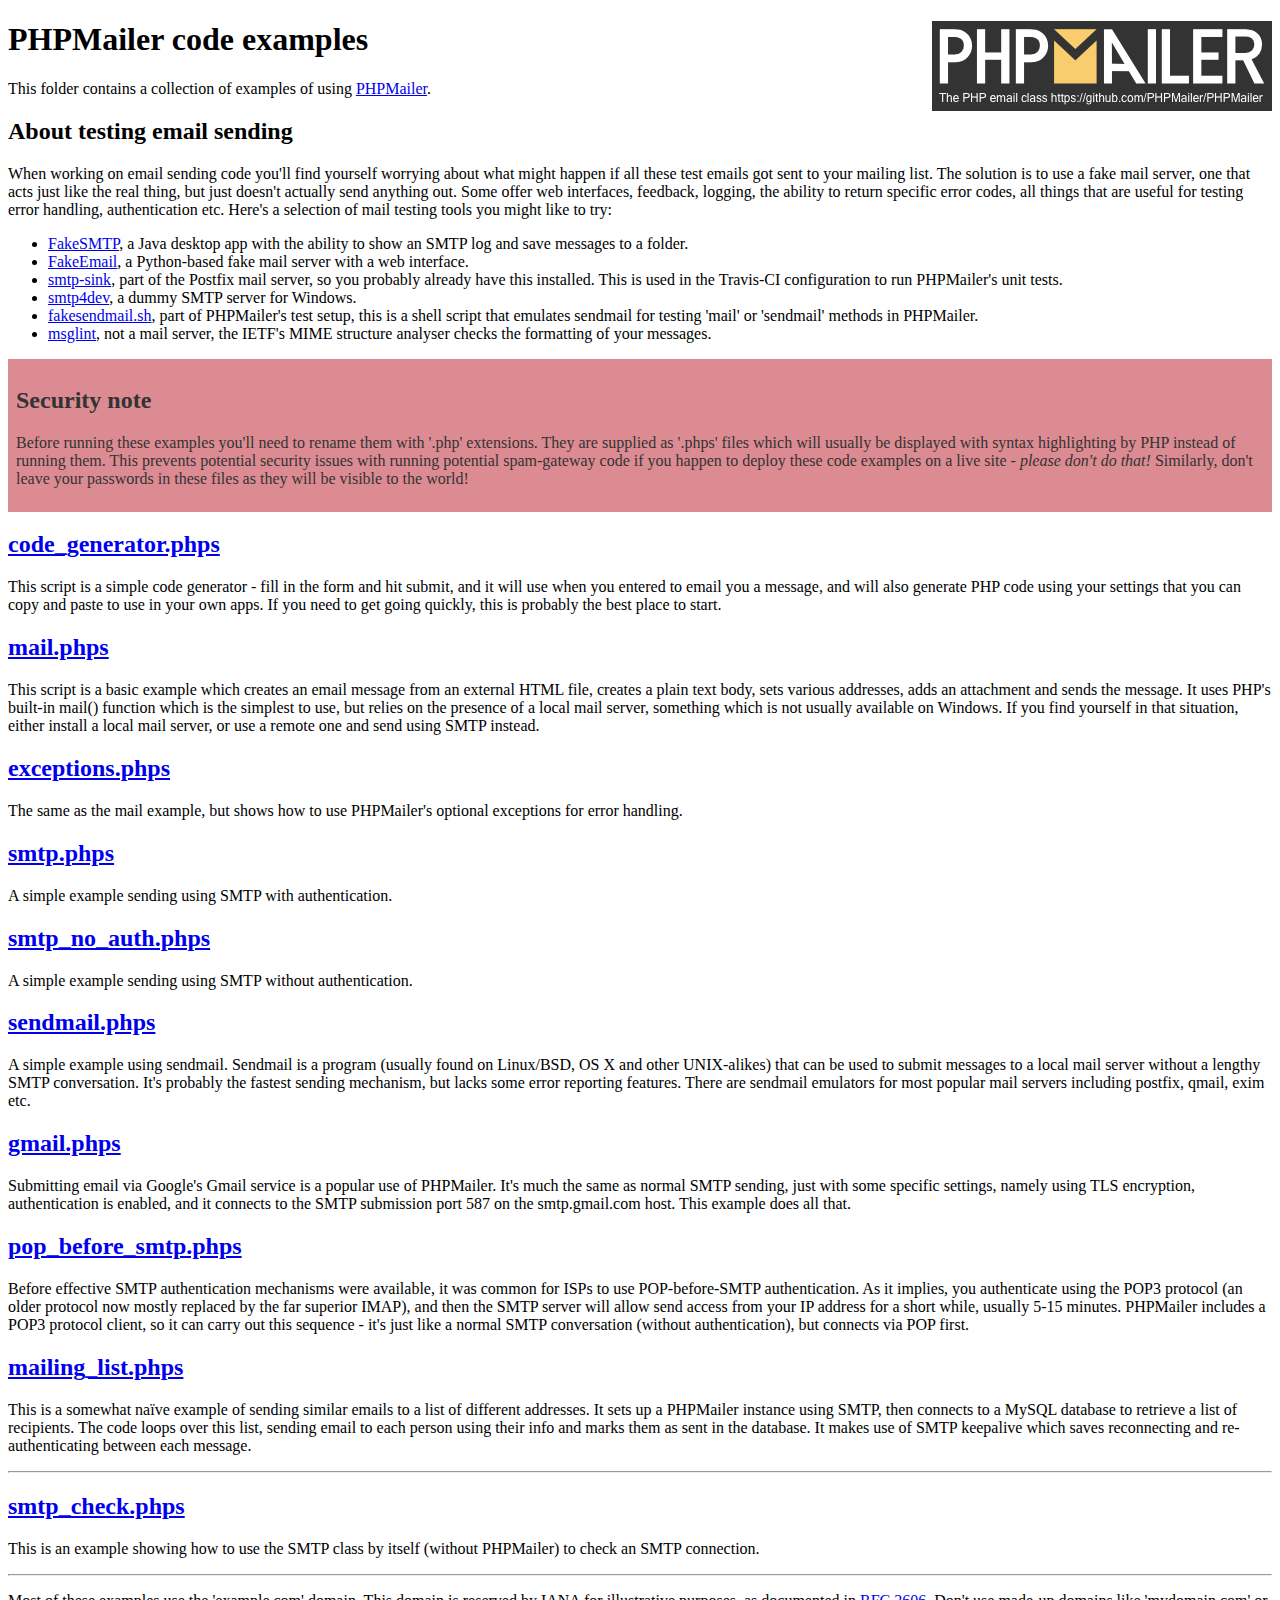
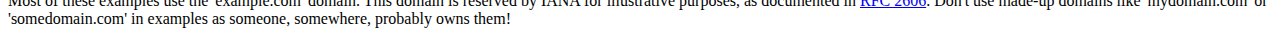
<file: gnuboard5/plugin/PHPMailer/examples/index.html>
<!DOCTYPE html>
<html>
<head>
	<meta charset="UTF-8">
	<title>PHPMailer Examples</title>
</head>
<body>
<h1>PHPMailer code examples<a href="https://github.com/PHPMailer/PHPMailer"><img src="images/phpmailer.png" style="float:right; border:0;" alt="PHPMailer logo"></a></h1>
<p>This folder contains a collection of examples of using <a href="https://github.com/PHPMailer/PHPMailer">PHPMailer</a>.</p>
<h2>About testing email sending</h2>
<p>When working on email sending code you'll find yourself worrying about what might happen if all these test emails got sent to your mailing list. The solution is to use a fake mail server, one that acts just like the real thing, but just doesn't actually send anything out. Some offer web interfaces, feedback, logging, the ability to return specific error codes, all things that are useful for testing error handling, authentication etc. Here's a selection of mail testing tools you might like to try:</p>
<ul>
  <li><a href="https://github.com/Nilhcem/FakeSMTP">FakeSMTP</a>, a Java desktop app with the ability to show an SMTP log and save messages to a folder. </li>
  <li><a href="https://github.com/isotoma/FakeEmail">FakeEmail</a>, a Python-based fake mail server with a web interface.</li>
  <li><a href="http://www.postfix.org/smtp-sink.1.html">smtp-sink</a>, part of the Postfix mail server, so you probably already have this installed. This is used in the Travis-CI configuration to run PHPMailer's unit tests.</li>
  <li><a href="http://smtp4dev.codeplex.com">smtp4dev</a>, a dummy SMTP server for Windows.</li>
  <li><a href="https://github.com/PHPMailer/PHPMailer/blob/master/test/fakesendmail.sh">fakesendmail.sh</a>, part of PHPMailer's test setup, this is a shell script that emulates sendmail for testing 'mail' or 'sendmail' methods in PHPMailer.</li>
  <li><a href="http://tools.ietf.org/tools/msglint/">msglint</a>, not a mail server, the IETF's MIME structure analyser checks the formatting of your messages.</li>
</ul>
<div style="padding: 8px; color: #333333; background-color: #dc8b92">
<h2>Security note</h2>
<p>Before running these examples you'll need to rename them with '.php' extensions. They are supplied as '.phps' files which will usually be displayed with syntax highlighting by PHP instead of running them. This prevents potential security issues with running potential spam-gateway code if you happen to deploy these code examples on a live site - <em>please don't do that!</em> Similarly, don't leave your passwords in these files as they will be visible to the world!</p>
</div>
<h2><a href="code_generator.phps">code_generator.phps</a></h2>
<p>This script is a simple code generator - fill in the form and hit submit, and it will use when you entered to email you a message, and will also generate PHP code using your settings that you can copy and paste to use in your own apps. If you need to get going quickly, this is probably the best place to start.</p>
<h2><a href="mail.phps">mail.phps</a></h2>
<p>This script is a basic example which creates an email message from an external HTML file, creates a plain text body, sets various addresses, adds an attachment and sends the message. It uses PHP's built-in mail() function which is the simplest to use, but relies on the presence of a local mail server, something which is not usually available on Windows. If you find yourself in that situation, either install a local mail server, or use a remote one and send using SMTP instead.</p>
<h2><a href="exceptions.phps">exceptions.phps</a></h2>
<p>The same as the mail example, but shows how to use PHPMailer's optional exceptions for error handling.</p>
<h2><a href="smtp.phps">smtp.phps</a></h2>
<p>A simple example sending using SMTP with authentication.</p>
<h2><a href="smtp_no_auth.phps">smtp_no_auth.phps</a></h2>
<p>A simple example sending using SMTP without authentication.</p>
<h2><a href="sendmail.phps">sendmail.phps</a></h2>
<p>A simple example using sendmail. Sendmail is a program (usually found on Linux/BSD, OS X and other UNIX-alikes) that can be used to submit messages to a local mail server without a lengthy SMTP conversation. It's probably the fastest sending mechanism, but lacks some error reporting features. There are sendmail emulators for most popular mail servers including postfix, qmail, exim etc.</p>
<h2><a href="gmail.phps">gmail.phps</a></h2>
<p>Submitting email via Google's Gmail service is a popular use of PHPMailer. It's much the same as normal SMTP sending, just with some specific settings, namely using TLS encryption, authentication is enabled, and it connects to the SMTP submission port 587 on the smtp.gmail.com host. This example does all that.</p>
<h2><a href="pop_before_smtp.phps">pop_before_smtp.phps</a></h2>
<p>Before effective SMTP authentication mechanisms were available, it was common for ISPs to use POP-before-SMTP authentication. As it implies, you authenticate using the POP3 protocol (an older protocol now mostly replaced by the far superior IMAP), and then the SMTP server will allow send access from your IP address for a short while, usually 5-15 minutes. PHPMailer includes a POP3 protocol client, so it can carry out this sequence - it's just like a normal SMTP conversation (without authentication), but connects via POP first.</p>
<h2><a href="mailing_list.phps">mailing_list.phps</a></h2>
<p>This is a somewhat naïve example of sending similar emails to a list of different addresses. It sets up a PHPMailer instance using SMTP, then connects to a MySQL database to retrieve a list of recipients. The code loops over this list, sending email to each person using their info and marks them as sent in the database. It makes use of SMTP keepalive which saves reconnecting and re-authenticating between each message.</p>
<hr>
<h2><a href="smtp_check.phps">smtp_check.phps</a></h2>
<p>This is an example showing how to use the SMTP class by itself (without PHPMailer) to check an SMTP connection.</p>
<hr>
<p>Most of these examples use the 'example.com' domain. This domain is reserved by IANA for illustrative purposes, as documented in <a href="http://tools.ietf.org/html/rfc2606">RFC 2606</a>. Don't use made-up domains like 'mydomain.com' or 'somedomain.com' in examples as someone, somewhere, probably owns them!</p>
</body>
</html>
</file>
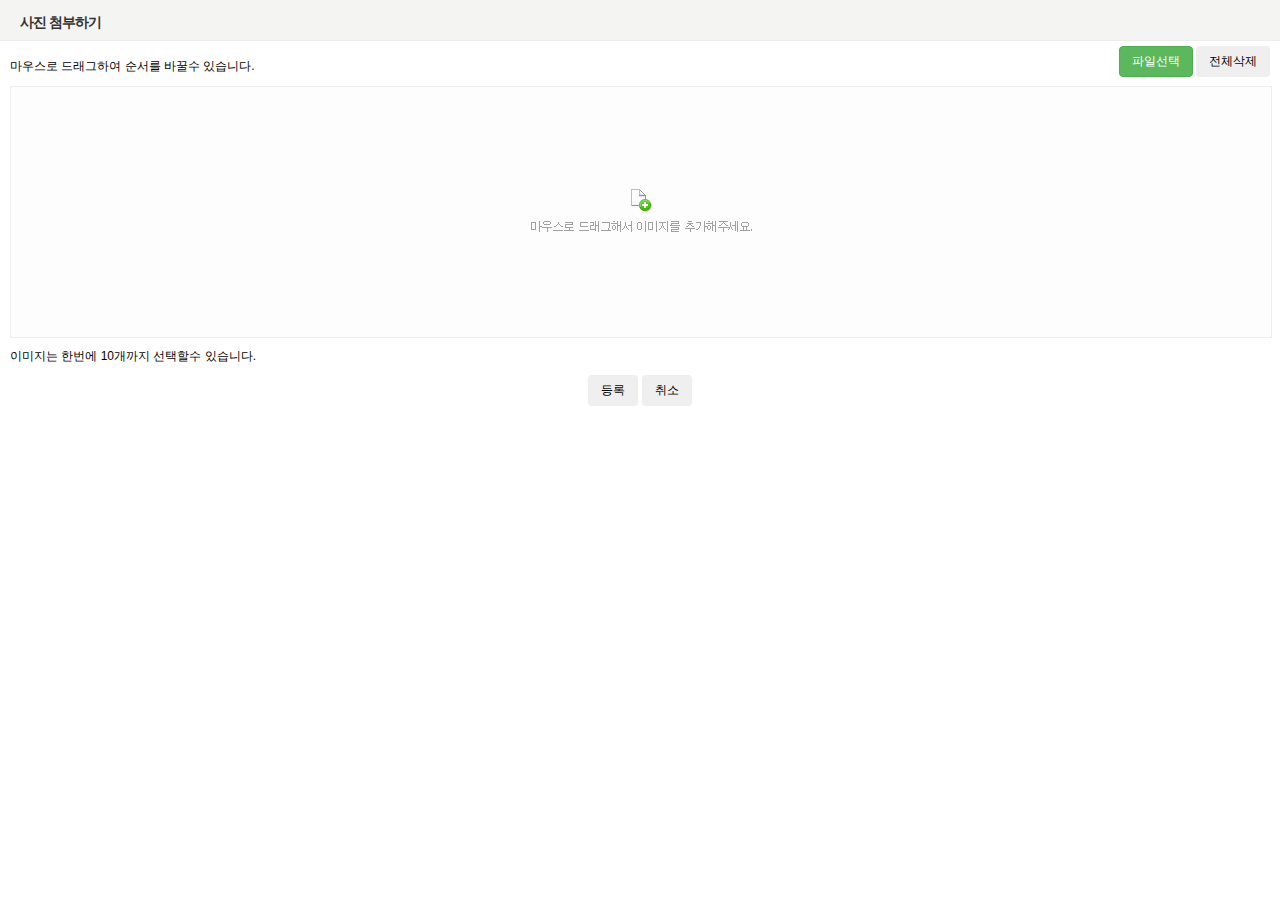
<file: gnuboard5/plugin/editor/smarteditor2/photo_uploader/popup/index.html>
<!DOCTYPE HTML>
<html lang="ko">
<head>
<meta charset="utf-8">
<meta http-equiv="X-UA-Compatible" content="IE=Edge,chrome=1">
<title>사진 첨부하기 :: SmartEditor2</title>
<meta name="viewport" content="width=device-width, initial-scale=1.0">
<!-- Generic page styles -->
<link rel="stylesheet" href="css/style.css?v=140715">
<!-- CSS to style the file input field as button and adjust the Bootstrap progress bars -->
<link rel="stylesheet" href="css/jquery.fileupload.css">
</head>
<body>
<div class="container pop_container">
	<!-- header -->
    <div id="pop_header">
        <h1>사진 첨부하기</h1>
    </div>
    <!-- //header -->
    <div class="content_container">
        <div class="drag_explain">
            <p>마우스로 드래그하여 순서를 바꿀수 있습니다.</p>
            <div class="file_selet_group">
            <span class="btn btn-success fileinput-button">
                <span>파일선택</span>
                <!-- The file input field used as target for the file upload widget -->
                <input id="fileupload" type="file" name="files[]" multiple accept="image/*">
            </span>
            <button type="button" class="btn btn-danger delete" id="all_remove_btn">
                <span>전체삭제</span>
            </button>
            </div>
        </div>
        <div class="drag_area" id="drag_area">
            <ul class="sortable" id="sortable">
            </ul>
            <em class="blind">마우스로 드래그해서 이미지를 추가해주세요.</em><span id="guide_text" class="bg hidebg"></span>
        </div>
        <div class="seletion_explain">이미지는 한번에 10개까지 선택할수 있습니다.</div>
        <div class="btn_group">
            <button type="button" class="btn" id="img_upload_submit">
                <span>등록</span>
            </button>
            <button type="button" class="btn" id="close_w_btn" >
                <span>취소</span>
            </button>
        </div>
    </div>
</div>

<script src="./js/jquery-1.8.3.min.js"></script>
<script src="./js/jquery-ui.min.js"></script>
<!-- The Iframe Transport is required for browsers without support for XHR file uploads -->
<script src="./js/jquery.iframe-transport.js"></script>

<script type="text/javascript" src="./swfupload/swfupload.js"></script>
<script type="text/javascript" src="./swfupload/jquery.swfupload.js"></script>

<!-- The basic File Upload plugin -->
<script src="./js/jquery.fileupload.js?v=140715"></script>

<script src="./js/basic.js?v3"></script>
</body> 
</html>
</file>
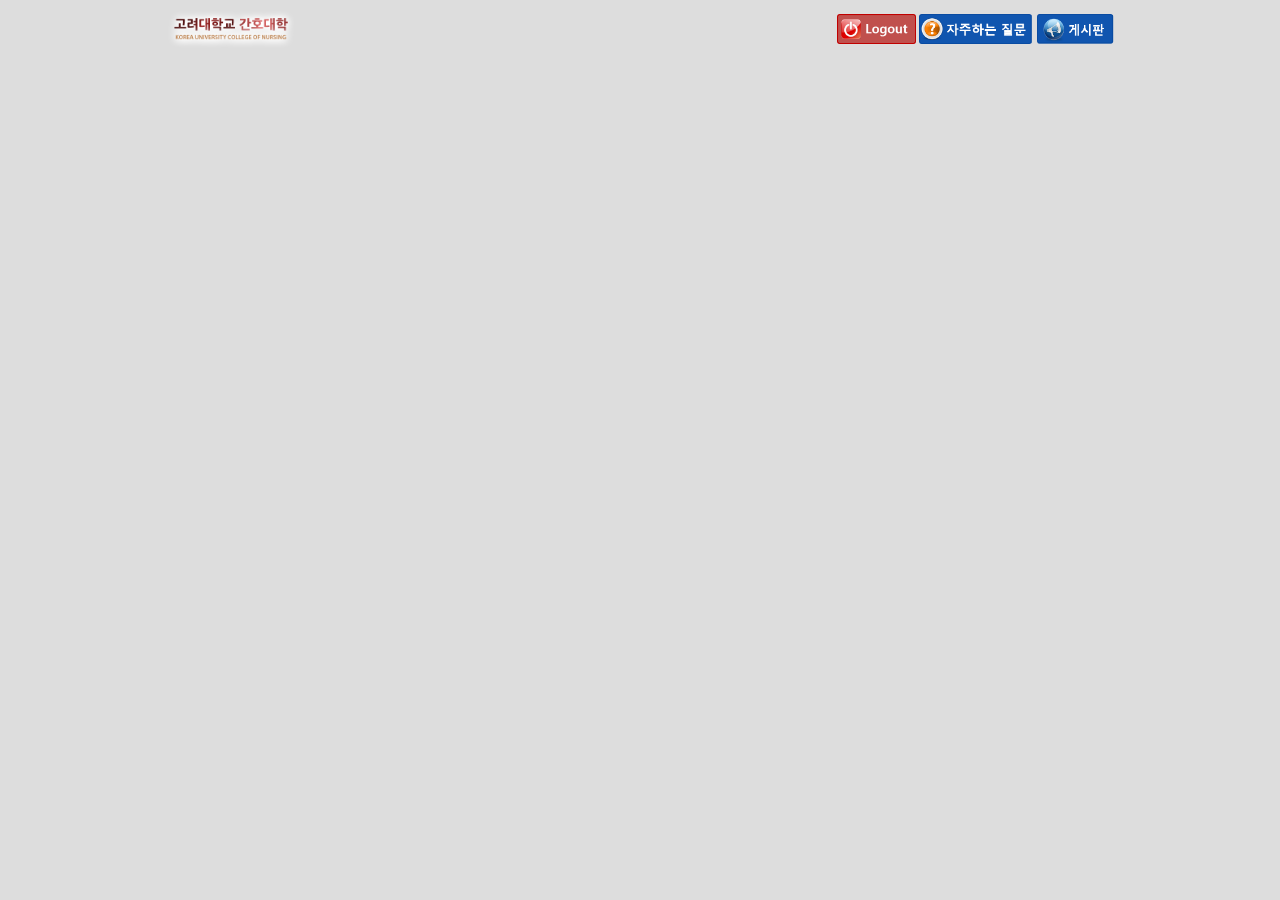
<file: menu_top.html>
<!-- UTF-8 형식으로 저장 -->
<meta http-equiv="content-type" content="text/html; charset=UTF-8">

<?
		include "conf.php";

		//세션 시작
		session_start();

		//로그아웃 상태 체크
		if($_SESSION['sess_id']==null) $logout = 0;
		else $logout=1;
?>

<!--게시판 띄우는 함수-->
<script>

	function Show_list()
	{		
		window.open("./gnuboard5/bbs/board.php?bo_table=g5_board", '_blank', "width=1000, height=600, history=no, scrollbars=yes, location=yes, status=yes, resizable=yes")
	}

	function Show_faq()
	{		
		window.open("./gnuboard5/bbs/board.php?bo_table=faq", '_blank', "width=1000, height=600, history=no, scrollbars=yes, location=yes, status=yes, resizable=yes")
	}

</script>


<html>
	<head></head>
		<body style : bgcolor = "dddddd">

		</body>

		<table width="950" height="40" align="center" border="0" cellspacing="0" vertical-align="middle">
			<tr>
				<td>
					<img src="./img/logo_nursing.png" style="width: 130px; height: 40px; text-align: center; vertical-align: middle;" />
				</td>

				<td align="right">
					<font size = 3 color="blue" text-align="right"><b>
						<?
							if($logout==1){
								
								echo $_SESSION['sess_id'];
							
							}
						?>
					</font></b>	
					
					<font size = 3 color="black" text-align="right" vertical-align="middle"><b>
						<?						
								echo "님 안녕하세요";					
						?>
					</font></b>				

					<a href = "./logout.php"><img src="./img/btn_logout_txt.png" style="width: 79px; height: 30px; text-align: center; vertical-align: middle;" /></a>

					<a href="javascript:Show_list()"><img src="./img/btn_mainBoard.png" width="77" height="30" border="0" align="right"></a>

					<a href="javascript:Show_faq()"><img src="./img/btn_Faq_txt.png" width="115" height="30" border="0" align="right"></a>

				</td>
			</tr>
		<table>

</html>
</file>
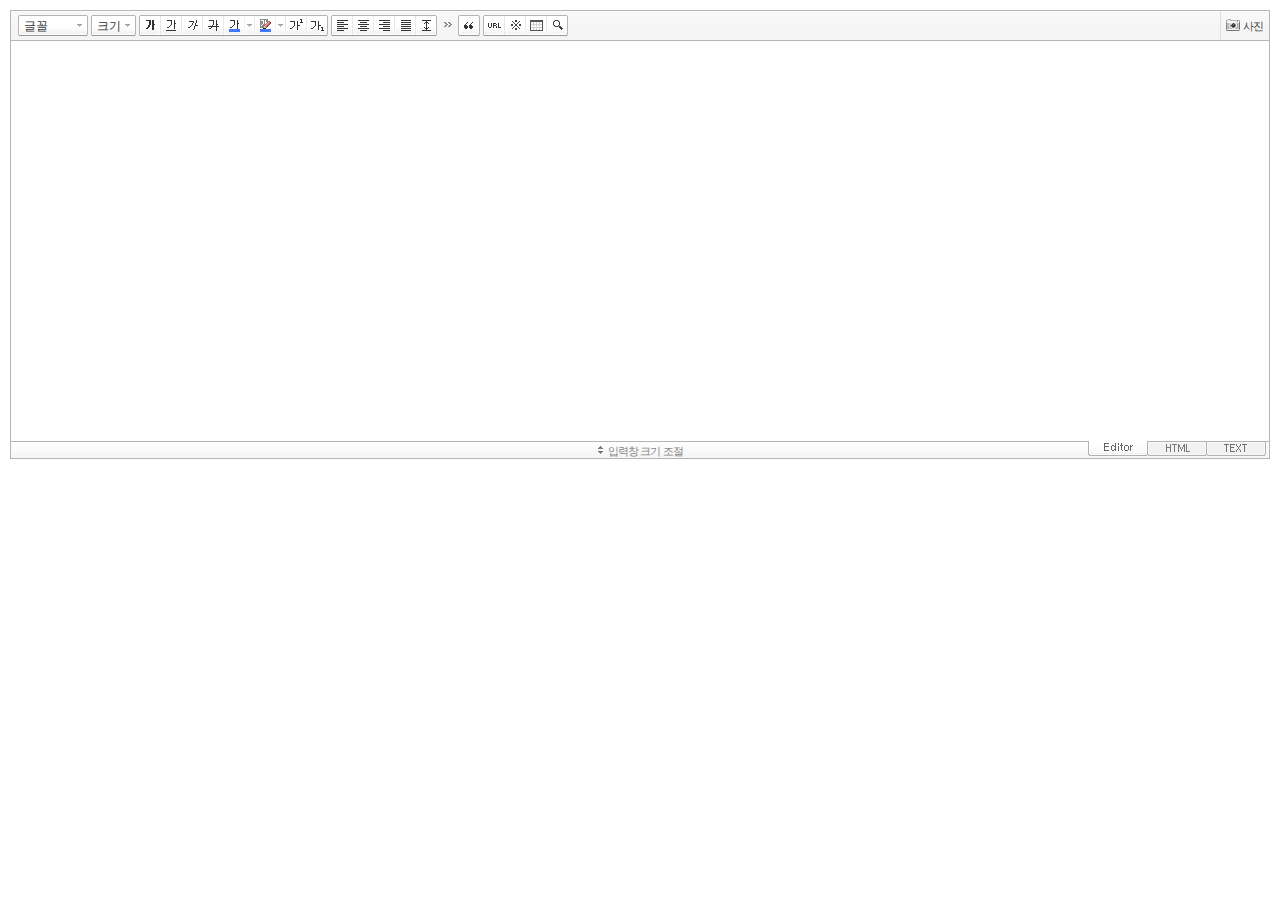
<file: gnuboard5/plugin/editor/smarteditor2/SmartEditor2Skin (Kim의 Mac mini의 충돌된 사본 2017-06-30).html>
<!DOCTYPE HTML PUBLIC "-//W3C//DTD HTML 4.01 Transitional//EN" "http://www.w3.org/TR/html4/loose.dtd">
<html lang="ko">
<head>
<meta http-equiv="Content-Type" content="text/html; charset=utf-8">
<meta http-equiv="Content-Script-Type" content="text/javascript">
<meta http-equiv="Content-Style-Type" content="text/css">
<title>네이버 :: Smart Editor 2 &#8482;</title>
<link href="css/smart_editor2.css" rel="stylesheet" type="text/css">
<style type="text/css">
	body { margin: 10px; }
</style>
<script type="text/javascript" src="./js/lib/jindo2.all.js" charset="utf-8"></script>
<script type="text/javascript" src="./js/lib/jindo_component.js" charset="utf-8"></script>
<script type="text/javascript" src="./js/SE2M_Configuration.js?v3" charset="utf-8"></script>	<!-- 설정 파일 -->
<script type="text/javascript" src="./js/SE2BasicCreator.js" charset="utf-8"></script>
<script type="text/javascript" src="./js/smarteditor2.min.js" charset="utf-8"></script>

<!-- 사진첨부샘플  --> 
<script type="text/javascript" src="photo_uploader/plugin/hp_SE2M_AttachQuickPhoto.js?v3" charset="utf-8"></script>
</head>
<body>



<span id="rev" style="display:none">Version: 2.8.2.12056 </span>

<!-- SE2 Markup Start -->	
<div id="smart_editor2">
	<div id="smart_editor2_content"><a href="#se2_iframe" class="blind">글쓰기영역으로 바로가기</a>
		<div class="se2_tool" id="se2_tool">
			
			<div class="se2_text_tool husky_seditor_text_tool">
			<ul class="se2_font_type">
				<li class="husky_seditor_ui_fontName"><button type="button" class="se2_font_family" title="글꼴"><span class="husky_se2m_current_fontName">글꼴</span></button>
					<!-- 글꼴 레이어 -->
					<div class="se2_layer husky_se_fontName_layer">
						<div class="se2_in_layer">
							<ul class="se2_l_font_fam">
							<li style="display:none"><button type="button"><span>@DisplayName@<span>(</span><em style="font-family:FontFamily;">@SampleText@</em><span>)</span></span></button></li>
							<li class="se2_division husky_seditor_font_separator"></li>
							<li><button type="button"><span>나눔고딕<span>(</span><em style="font-family:'나눔고딕',NanumGothic;">가나다라</em><span>)</span></span></button></li>
							<li><button type="button"><span>나눔명조<span>(</span><em style="font-family:'나눔명조',NanumMyeongjo;">가나다라</em><span>)</span></span></button></li>
							<li><button type="button"><span>나눔고딕코딩<span>(</span><em style="font-family:'나눔고딕코딩',NanumGothicCoding;">가나다라</em><span>)</span></span></button></li>
							<li><button type="button"><span>나눔바른고딕<span>(</span><em style="font-family:'나눔바른고딕',NanumBarunGothic;">가나다라</em><span>)</span></span></button></li>
							<li><button type="button"><span>나눔바른펜<span>(</span><em style="font-family:'나눔바른펜',NanumBarunPen;">가나다라</em><span>)</span></span></button></li>
							</ul>
						</div>
					</div>
					<!-- //글꼴 레이어 -->
				</li>

				<li class="husky_seditor_ui_fontSize"><button type="button" class="se2_font_size" title="글자크기"><span class="husky_se2m_current_fontSize">크기</span></button>
					<!-- 폰트 사이즈 레이어 -->
					<div class="se2_layer husky_se_fontSize_layer">
						<div class="se2_in_layer">
							<ul class="se2_l_font_size">
							<li><button type="button"><span style="margin-top:4px; margin-bottom:3px; margin-left:5px; font-size:7pt;">가나다라마바사<span style=" font-size:7pt;">(7pt)</span></span></button></li>
							<li><button type="button"><span style="margin-bottom:2px; font-size:8pt;">가나다라마바사<span style="font-size:8pt;">(8pt)</span></span></button></li>
							<li><button type="button"><span style="margin-bottom:1px; font-size:9pt;">가나다라마바사<span style="font-size:9pt;">(9pt)</span></span></button></li>
							<li><button type="button"><span style="margin-bottom:1px; font-size:10pt;">가나다라마바사<span style="font-size:10pt;">(10pt)</span></span></button></li>
							<li><button type="button"><span style="margin-bottom:2px; font-size:11pt;">가나다라마바사<span style="font-size:11pt;">(11pt)</span></span></button></li>
							<li><button type="button"><span style="margin-bottom:1px; font-size:12pt;">가나다라마바사<span style="font-size:12pt;">(12pt)</span></span></button></li>
							<li><button type="button"><span style="margin-bottom:2px; font-size:14pt;">가나다라마바사<span style="margin-left:6px;font-size:14pt;">(14pt)</span></span></button></li>
							<li><button type="button"><span style="margin-bottom:1px; font-size:18pt;">가나다라마바사<span style="margin-left:8px;font-size:18pt;">(18pt)</span></span></button></li>
							<li><button type="button"><span style="margin-left:3px; font-size:24pt;">가나다라마<span style="margin-left:11px;font-size:24pt;">(24pt)</span></span></button></li>
							<li><button type="button"><span style="margin-top:-1px; margin-left:3px; font-size:36pt;">가나다<span style="font-size:36pt;">(36pt)</span></span></button></li>
							</ul>
						</div>
					</div>
					<!-- //폰트 사이즈 레이어 -->
				</li>
</ul><ul>
				<li class="husky_seditor_ui_bold first_child"><button type="button" title="굵게[Ctrl+B]" class="se2_bold"><span class="_buttonRound tool_bg">굵게[Ctrl+B]</span></button></li>

				<li class="husky_seditor_ui_underline"><button type="button" title="밑줄[Ctrl+U]" class="se2_underline"><span class="_buttonRound">밑줄[Ctrl+U]</span></button></li>

				<li class="husky_seditor_ui_italic"><button type="button" title="기울임꼴[Ctrl+I]" class="se2_italic"><span class="_buttonRound">기울임꼴[Ctrl+I]</span></button></li>

				<li class="husky_seditor_ui_lineThrough"><button type="button" title="취소선[Ctrl+D]" class="se2_tdel"><span class="_buttonRound">취소선[Ctrl+D]</span></button></li>

				<li class="se2_pair husky_seditor_ui_fontColor"><span class="selected_color husky_se2m_fontColor_lastUsed" style="background-color:#4477f9"></span><span class="husky_seditor_ui_fontColorA"><button type="button" title="글자색" class="se2_fcolor"><span>글자색</span></button></span><span class="husky_seditor_ui_fontColorB"><button type="button" title="더보기" class="se2_fcolor_more"><span class="_buttonRound">더보기</span></button></span>				
					<!-- 글자색 -->
					<div class="se2_layer husky_se2m_fontcolor_layer" style="display:none">
						<div class="se2_in_layer husky_se2m_fontcolor_paletteHolder">
							<div class="se2_palette husky_se2m_color_palette">
								<ul class="se2_pick_color">
								<li><button type="button" title="#ff0000" style="background:#ff0000"><span><span>#ff0000</span></span></button></li>
								<li><button type="button" title="#ff6c00" style="background:#ff6c00"><span><span>#ff6c00</span></span></button></li>
								<li><button type="button" title="#ffaa00" style="background:#ffaa00"><span><span>#ffaa00</span></span></button></li>
								<li><button type="button" title="#ffef00" style="background:#ffef00"><span><span>#ffef00</span></span></button></li>
								<li><button type="button" title="#a6cf00" style="background:#a6cf00"><span><span>#a6cf00</span></span></button></li>
								<li><button type="button" title="#009e25" style="background:#009e25"><span><span>#009e25</span></span></button></li>
								<li><button type="button" title="#00b0a2" style="background:#00b0a2"><span><span>#00b0a2</span></span></button></li>
								<li><button type="button" title="#0075c8" style="background:#0075c8"><span><span>#0075c8</span></span></button></li>
								<li><button type="button" title="#3a32c3" style="background:#3a32c3"><span><span>#3a32c3</span></span></button></li>
								<li><button type="button" title="#7820b9" style="background:#7820b9"><span><span>#7820b9</span></span></button></li>
								<li><button type="button" title="#ef007c" style="background:#ef007c"><span><span>#ef007c</span></span></button></li>
								<li><button type="button" title="#000000" style="background:#000000"><span><span>#000000</span></span></button></li>
								<li><button type="button" title="#252525" style="background:#252525"><span><span>#252525</span></span></button></li>
								<li><button type="button" title="#464646" style="background:#464646"><span><span>#464646</span></span></button></li>
								<li><button type="button" title="#636363" style="background:#636363"><span><span>#636363</span></span></button></li>
								<li><button type="button" title="#7d7d7d" style="background:#7d7d7d"><span><span>#7d7d7d</span></span></button></li>
								<li><button type="button" title="#9a9a9a" style="background:#9a9a9a"><span><span>#9a9a9a</span></span></button></li>
								<li><button type="button" title="#ffe8e8" style="background:#ffe8e8"><span><span>#9a9a9a</span></span></button></li>
								<li><button type="button" title="#f7e2d2" style="background:#f7e2d2"><span><span>#f7e2d2</span></span></button></li>
								<li><button type="button" title="#f5eddc" style="background:#f5eddc"><span><span>#f5eddc</span></span></button></li>
								<li><button type="button" title="#f5f4e0" style="background:#f5f4e0"><span><span>#f5f4e0</span></span></button></li>
								<li><button type="button" title="#edf2c2" style="background:#edf2c2"><span><span>#edf2c2</span></span></button></li>
								<li><button type="button" title="#def7e5" style="background:#def7e5"><span><span>#def7e5</span></span></button></li>
								<li><button type="button" title="#d9eeec" style="background:#d9eeec"><span><span>#d9eeec</span></span></button></li>
								<li><button type="button" title="#c9e0f0" style="background:#c9e0f0"><span><span>#c9e0f0</span></span></button></li>
								<li><button type="button" title="#d6d4eb" style="background:#d6d4eb"><span><span>#d6d4eb</span></span></button></li>
								<li><button type="button" title="#e7dbed" style="background:#e7dbed"><span><span>#e7dbed</span></span></button></li>
								<li><button type="button" title="#f1e2ea" style="background:#f1e2ea"><span><span>#f1e2ea</span></span></button></li>
								<li><button type="button" title="#acacac" style="background:#acacac"><span><span>#acacac</span></span></button></li>
								<li><button type="button" title="#c2c2c2" style="background:#c2c2c2"><span><span>#c2c2c2</span></span></button></li>
								<li><button type="button" title="#cccccc" style="background:#cccccc"><span><span>#cccccc</span></span></button></li>
								<li><button type="button" title="#e1e1e1" style="background:#e1e1e1"><span><span>#e1e1e1</span></span></button></li>
								<li><button type="button" title="#ebebeb" style="background:#ebebeb"><span><span>#ebebeb</span></span></button></li>
								<li><button type="button" title="#ffffff" style="background:#ffffff"><span><span>#ffffff</span></span></button></li>
								</ul>
								<ul class="se2_pick_color" style="width:156px;">
								<li><button type="button" title="#e97d81" style="background:#e97d81"><span><span>#e97d81</span></span></button></li>
								<li><button type="button" title="#e19b73" style="background:#e19b73"><span><span>#e19b73</span></span></button></li>
								<li><button type="button" title="#d1b274" style="background:#d1b274"><span><span>#d1b274</span></span></button></li>
								<li><button type="button" title="#cfcca2" style="background:#cfcca2"><span><span>#cfcca2</span></span></button></li>
								<li><button type="button" title="#cfcca2" style="background:#cfcca2"><span><span>#cfcca2</span></span></button></li>
								<li><button type="button" title="#61b977" style="background:#61b977"><span><span>#61b977</span></span></button></li>
								<li><button type="button" title="#53aea8" style="background:#53aea8"><span><span>#53aea8</span></span></button></li>
								<li><button type="button" title="#518fbb" style="background:#518fbb"><span><span>#518fbb</span></span></button></li>
								<li><button type="button" title="#6a65bb" style="background:#6a65bb"><span><span>#6a65bb</span></span></button></li>
								<li><button type="button" title="#9a54ce" style="background:#9a54ce"><span><span>#9a54ce</span></span></button></li>
								<li><button type="button" title="#e573ae" style="background:#e573ae"><span><span>#e573ae</span></span></button></li>
								<li><button type="button" title="#5a504b" style="background:#5a504b"><span><span>#5a504b</span></span></button></li>
								<li><button type="button" title="#767b86" style="background:#767b86"><span><span>#767b86</span></span></button></li>
								<li><button type="button" title="#951015" style="background:#951015"><span><span>#951015</span></span></button></li>
								<li><button type="button" title="#6e391a" style="background:#6e391a"><span><span>#6e391a</span></span></button></li>
								<li><button type="button" title="#785c25" style="background:#785c25"><span><span>#785c25</span></span></button></li>
								<li><button type="button" title="#5f5b25" style="background:#5f5b25"><span><span>#5f5b25</span></span></button></li>
								<li><button type="button" title="#4c511f" style="background:#4c511f"><span><span>#4c511f</span></span></button></li>
								<li><button type="button" title="#1c4827" style="background:#1c4827"><span><span>#1c4827</span></span></button></li>
								<li><button type="button" title="#0d514c" style="background:#0d514c"><span><span>#0d514c</span></span></button></li>
								<li><button type="button" title="#1b496a" style="background:#1b496a"><span><span>#1b496a</span></span></button></li>
								<li><button type="button" title="#2b285f" style="background:#2b285f"><span><span>#2b285f</span></span></button></li>
								<li><button type="button" title="#45245b" style="background:#45245b"><span><span>#45245b</span></span></button></li>
								<li><button type="button" title="#721947" style="background:#721947"><span><span>#721947</span></span></button></li>
								<li><button type="button" title="#352e2c" style="background:#352e2c"><span><span>#352e2c</span></span></button></li>
								<li><button type="button" title="#3c3f45" style="background:#3c3f45"><span><span>#3c3f45</span></span></button></li>
								</ul>
								<button type="button" title="더보기" class="se2_view_more husky_se2m_color_palette_more_btn"><span>더보기</span></button>
								<div class="husky_se2m_color_palette_recent" style="display:none">
									<h4>최근 사용한 색</h4>
									<ul class="se2_pick_color">
									<li></li>
									<!-- 최근 사용한 색 템플릿 -->
									<!-- <li><button type="button" title="#e97d81" style="background:#e97d81"><span><span>#e97d81</span></span></button></li> -->
									<!-- //최근 사용한 색 템플릿 -->
									</ul>
								</div>								
								<div class="se2_palette2 husky_se2m_color_palette_colorpicker">
									<!--form action="http://test.emoticon.naver.com/colortable/TextAdd.nhn" method="post"-->
										<div class="se2_color_set">
											<span class="se2_selected_color"><span class="husky_se2m_cp_preview" style="background:#e97d81"></span></span><input type="text" name="" class="input_ty1 husky_se2m_cp_colorcode" value="#e97d81"><button type="button" class="se2_btn_insert husky_se2m_color_palette_ok_btn" title="입력"><span>입력</span></button></div>
										<!--input type="hidden" name="callback" value="http://test.emoticon.naver.com/colortable/result.jsp" />
										<input type="hidden" name="callback_func" value="1" />
										<input type="hidden" name="text_key" value="" />
										<input type="hidden" name="text_data" value="" />
									</form-->
									<div class="se2_gradation1 husky_se2m_cp_colpanel"></div>
									<div class="se2_gradation2 husky_se2m_cp_huepanel"></div>
								</div>
							</div>
                        </div>
					</div>
                    <!-- //글자색 -->
				</li>

				<li class="se2_pair husky_seditor_ui_BGColor"><span class="selected_color husky_se2m_BGColor_lastUsed" style="background-color:#4477f9"></span><span class="husky_seditor_ui_BGColorA"><button type="button" title="배경색" class="se2_bgcolor"><span>배경색</span></button></span><span class="husky_seditor_ui_BGColorB"><button type="button" title="더보기" class="se2_bgcolor_more"><span class="_buttonRound">더보기</span></button></span>
					<!-- 배경색 -->
					<div class="se2_layer se2_layer husky_se2m_BGColor_layer" style="display:none">
						<div class="se2_in_layer">
							<div class="se2_palette_bgcolor">
								<ul class="se2_background husky_se2m_bgcolor_list">
								<li><button type="button" title="배경색#ff0000 글자색#ffffff" style="background:#ff0000; color:#ffffff"><span><span>가나다</span></span></button></li>								
								<li><button type="button" title="배경색#6d30cf 글자색#ffffff" style="background:#6d30cf; color:#ffffff"><span><span>가나다</span></span></button></li>
								<li><button type="button" title="배경색#000000 글자색#ffffff" style="background:#000000; color:#ffffff"><span><span>가나다</span></span></button></li>
								<li><button type="button" title="배경색#ff6600 글자색#ffffff" style="background:#ff6600; color:#ffffff"><span><span>가나다</span></span></button></li>
								<li><button type="button" title="배경색#3333cc 글자색#ffffff" style="background:#3333cc; color:#ffffff"><span><span>가나다</span></span></button></li>
								<li><button type="button" title="배경색#333333 글자색#ffff00" style="background:#333333; color:#ffff00"><span><span>가나다</span></span></button></li>
								<li><button type="button" title="배경색#ffa700 글자색#ffffff" style="background:#ffa700; color:#ffffff"><span><span>가나다</span></span></button></li>
								<li><button type="button" title="배경색#009999 글자색#ffffff" style="background:#009999; color:#ffffff"><span><span>가나다</span></span></button></li>
								<li><button type="button" title="배경색#8e8e8e 글자색#ffffff" style="background:#8e8e8e; color:#ffffff"><span><span>가나다</span></span></button></li>								
								<li><button type="button" title="배경색#cc9900 글자색#ffffff" style="background:#cc9900; color:#ffffff"><span><span>가나다</span></span></button></li>
								<li><button type="button" title="배경색#77b02b 글자색#ffffff" style="background:#77b02b; color:#ffffff"><span><span>가나다</span></span></button></li>
								<li><button type="button" title="배경색#ffffff 글자색#000000" style="background:#ffffff; color:#000000"><span><span>가나다</span></span></button></li>
								</ul>
							</div>
							<div class="husky_se2m_BGColor_paletteHolder"></div>
                        </div>
					</div>
                    <!-- //배경색 -->
				</li>

				<li class="husky_seditor_ui_superscript"><button type="button" title="윗첨자" class="se2_sup"><span class="_buttonRound">윗첨자</span></button></li>

				<li class="husky_seditor_ui_subscript last_child"><button type="button" title="아래첨자" class="se2_sub"><span class="_buttonRound tool_bg">아래첨자</span></button></li>
</ul><ul>
				<li class="husky_seditor_ui_justifyleft first_child"><button type="button" title="왼쪽정렬" class="se2_left"><span class="_buttonRound tool_bg">왼쪽정렬</span></button></li>

				<li class="husky_seditor_ui_justifycenter"><button type="button" title="가운데정렬" class="se2_center"><span class="_buttonRound">가운데정렬</span></button></li>

				<li class="husky_seditor_ui_justifyright"><button type="button" title="오른쪽정렬" class="se2_right"><span class="_buttonRound">오른쪽정렬</span></button></li>

				<li class="husky_seditor_ui_justifyfull"><button type="button" title="양쪽정렬" class="se2_justify"><span class="_buttonRound">양쪽정렬</span></button></li>	

				<li class="husky_seditor_ui_lineHeight last_child"><button type="button" title="줄간격" class="se2_lineheight" ><span class="_buttonRound tool_bg">줄간격</span></button>
					<!-- 줄간격 레이어 -->
					<div class="se2_layer husky_se2m_lineHeight_layer">
						<div class="se2_in_layer">
							<ul class="se2_l_line_height">
							<li><button type="button"><span>50%</span></button></li>
							<li><button type="button"><span>80%</span></button></li>
							<li><button type="button"><span>100%</span></button></li>
							<li><button type="button"><span>120%</span></button></li>
							<li><button type="button"><span>150%</span></button></li>
							<li><button type="button"><span>180%</span></button></li>
							<li><button type="button"><span>200%</span></button></li>
							</ul>
							<div class="se2_l_line_height_user husky_se2m_lineHeight_direct_input">
								<h3>직접 입력</h3>
								<span class="bx_input">
								<input type="text" class="input_ty1" maxlength="3" style="width:75px">
								<button type="button" title="1% 더하기" class="btn_up"><span>1% 더하기</span></button>
								<button type="button" title="1% 빼기" class="btn_down"><span>1% 빼기</span></button>
								</span>		
								<div class="btn_area">
									<button type="button" class="se2_btn_apply3"><span>적용</span></button><button type="button" class="se2_btn_cancel3"><span>취소</span></button>
								</div>
							</div>
						</div>
					</div>
					<!-- //줄간격 레이어 -->
				</li>
</ul><ul>
				<li class="husky_seditor_ui_text_more" id="se2_text_more"><button title="더보기" type="button" class="se2_text_tool_more"><span>더보기</span></button>
					<div class="se2_sub_text_tool se2_sub_step1">
						<ul>
						<li class="husky_seditor_ui_orderedlist"><button type="button" title="번호매기기" class="se2_ol"><span class="_buttonRound">번호매기기</span></button></li>
						<li class="husky_seditor_ui_unorderedlist"><button type="button" title="글머리기호" class="se2_ul"><span class="_buttonRound">글머리기호</span></button></li>
						<li class="husky_seditor_ui_outdent"><button type="button" title="내어쓰기[Shift+Tab]" class="se2_outdent"><span class="_buttonRound">내어쓰기[Shift+Tab]</span></button></li>
						<li class="husky_seditor_ui_indent"><button type="button" title="들여쓰기[Tab]" class="se2_indent"><span class="_buttonRound">들여쓰기[Tab]</span></button></li>
						</ul>
					</div>
				</li>
</ul><ul>
				<li class="husky_seditor_ui_quote single_child"><button type="button" title="인용구" class="se2_blockquote"><span class="_buttonRound tool_bg">인용구</span></button>
					<!-- 인용구 -->
					<div class="se2_layer husky_seditor_blockquote_layer" style="margin-left:-407px; display:none;">
						<div class="se2_in_layer">
							<div class="se2_quote">
								<ul>
								<li class="q1"><button type="button" class="se2_quote1"><span><span>인용구 스타일1</span></span></button></li>
								<li class="q2"><button type="button" class="se2_quote2"><span><span>인용구 스타일2</span></span></button></li>
								<li class="q3"><button type="button" class="se2_quote3"><span><span>인용구 스타일3</span></span></button></li>
								<li class="q4"><button type="button" class="se2_quote4"><span><span>인용구 스타일4</span></span></button></li>
								<li class="q5"><button type="button" class="se2_quote5"><span><span>인용구 스타일5</span></span></button></li>
								<li class="q6"><button type="button" class="se2_quote6"><span><span>인용구 스타일6</span></span></button></li>
								<li class="q7"><button type="button" class="se2_quote7"><span><span>인용구 스타일7</span></span></button></li>
								<li class="q8"><button type="button" class="se2_quote8"><span><span>인용구 스타일8</span></span></button></li>
								<li class="q9"><button type="button" class="se2_quote9"><span><span>인용구 스타일9</span></span></button></li>
								<li class="q10"><button type="button" class="se2_quote10"><span><span>인용구 스타일10</span></span></button></li>
								</ul>
								<button type="button" class="se2_cancel2"><span>적용취소</span></button>
							</div>
						</div>
					</div>
					<!-- //인용구 -->
				</li>
</ul><ul>
				<li class="husky_seditor_ui_hyperlink first_child"><button type="button" title="링크" class="se2_url"><span class="_buttonRound tool_bg">링크</span></button>
					<!-- 링크 -->
					<div class="se2_layer" style="margin-left:-285px">
						<div class="se2_in_layer">
							<div class="se2_url2">
								<input type="text" class="input_ty1" value="http://">
								<button type="button" class="se2_apply"><span>적용</span></button><button type="button" class="se2_cancel"><span>취소</span></button>
							</div>
						</div>
					</div>
					<!-- //링크 -->
				</li>

				<li class="husky_seditor_ui_sCharacter"><button type="button" title="특수기호" class="se2_character"><span class="_buttonRound">특수기호</span></button>
					<!-- 특수기호 -->
					<div class="se2_layer husky_seditor_sCharacter_layer" style="margin-left:-448px;">
						<div class="se2_in_layer">
							<div class="se2_bx_character">
								<ul class="se2_char_tab">
								<li class="active"><button type="button" title="일반기호" class="se2_char1"><span>일반기호</span></button>
									<div class="se2_s_character">
										<ul class="husky_se2m_sCharacter_list">
											<li></li>
											<!-- 일반기호 목록 -->
											<!-- <li class="hover"><button type="button"><span>｛</span></button></li><li class="active"><button type="button"><span>｝</span></button></li><li><button type="button"><span>〔</span></button></li><li><button type="button"><span>〕</span></button></li><li><button type="button"><span>〈</span></button></li><li><button type="button"><span>〉</span></button></li><li><button type="button"><span>《</span></button></li><li><button type="button"><span>》</span></button></li><li><button type="button"><span>「</span></button></li><li><button type="button"><span>」</span></button></li><li><button type="button"><span>『</span></button></li><li><button type="button"><span>』</span></button></li><li><button type="button"><span>【</span></button></li><li><button type="button"><span>】</span></button></li><li><button type="button"><span>‘</span></button></li><li><button type="button"><span>’</span></button></li><li><button type="button"><span>“</span></button></li><li><button type="button"><span>”</span></button></li><li><button type="button"><span>、</span></button></li><li><button type="button"><span>。</span></button></li><li><button type="button"><span>·</span></button></li><li><button type="button"><span>‥</span></button></li><li><button type="button"><span>…</span></button></li><li><button type="button"><span>§</span></button></li><li><button type="button"><span>※</span></button></li><li><button type="button"><span>☆</span></button></li><li><button type="button"><span>★</span></button></li><li><button type="button"><span>○</span></button></li><li><button type="button"><span>●</span></button></li><li><button type="button"><span>◎</span></button></li><li><button type="button"><span>◇</span></button></li><li><button type="button"><span>◆</span></button></li><li><button type="button"><span>□</span></button></li><li><button type="button"><span>■</span></button></li><li><button type="button"><span>△</span></button></li><li><button type="button"><span>▲</span></button></li><li><button type="button"><span>▽</span></button></li><li><button type="button"><span>▼</span></button></li><li><button type="button"><span>◁</span></button></li><li><button type="button"><span>◀</span></button></li><li><button type="button"><span>▷</span></button></li><li><button type="button"><span>▶</span></button></li><li><button type="button"><span>♤</span></button></li><li><button type="button"><span>♠</span></button></li><li><button type="button"><span>♡</span></button></li><li><button type="button"><span>♥</span></button></li><li><button type="button"><span>♧</span></button></li><li><button type="button"><span>♣</span></button></li><li><button type="button"><span>⊙</span></button></li><li><button type="button"><span>◈</span></button></li><li><button type="button"><span>▣</span></button></li><li><button type="button"><span>◐</span></button></li><li><button type="button"><span>◑</span></button></li><li><button type="button"><span>▒</span></button></li><li><button type="button"><span>▤</span></button></li><li><button type="button"><span>▥</span></button></li><li><button type="button"><span>▨</span></button></li><li><button type="button"><span>▧</span></button></li><li><button type="button"><span>▦</span></button></li><li><button type="button"><span>▩</span></button></li><li><button type="button"><span>±</span></button></li><li><button type="button"><span>×</span></button></li><li><button type="button"><span>÷</span></button></li><li><button type="button"><span>≠</span></button></li><li><button type="button"><span>≤</span></button></li><li><button type="button"><span>≥</span></button></li><li><button type="button"><span>∞</span></button></li><li><button type="button"><span>∴</span></button></li><li><button type="button"><span>°</span></button></li><li><button type="button"><span>′</span></button></li><li><button type="button"><span>″</span></button></li><li><button type="button"><span>∠</span></button></li><li><button type="button"><span>⊥</span></button></li><li><button type="button"><span>⌒</span></button></li><li><button type="button"><span>∂</span></button></li><li><button type="button"><span>≡</span></button></li><li><button type="button"><span>≒</span></button></li><li><button type="button"><span>≪</span></button></li><li><button type="button"><span>≫</span></button></li><li><button type="button"><span>√</span></button></li><li><button type="button"><span>∽</span></button></li><li><button type="button"><span>∝</span></button></li><li><button type="button"><span>∵</span></button></li><li><button type="button"><span>∫</span></button></li><li><button type="button"><span>∬</span></button></li><li><button type="button"><span>∈</span></button></li><li><button type="button"><span>∋</span></button></li><li><button type="button"><span>⊆</span></button></li><li><button type="button"><span>⊇</span></button></li><li><button type="button"><span>⊂</span></button></li><li><button type="button"><span>⊃</span></button></li><li><button type="button"><span>∪</span></button></li><li><button type="button"><span>∩</span></button></li><li><button type="button"><span>∧</span></button></li><li><button type="button"><span>∨</span></button></li><li><button type="button"><span>￢</span></button></li><li><button type="button"><span>⇒</span></button></li><li><button type="button"><span>⇔</span></button></li><li><button type="button"><span>∀</span></button></li><li><button type="button"><span>∃</span></button></li><li><button type="button"><span>´</span></button></li><li><button type="button"><span>～</span></button></li><li><button type="button"><span>ˇ</span></button></li><li><button type="button"><span>˘</span></button></li><li><button type="button"><span>˝</span></button></li><li><button type="button"><span>˚</span></button></li><li><button type="button"><span>˙</span></button></li><li><button type="button"><span>¸</span></button></li><li><button type="button"><span>˛</span></button></li><li><button type="button"><span>¡</span></button></li><li><button type="button"><span>¿</span></button></li><li><button type="button"><span>ː</span></button></li><li><button type="button"><span>∮</span></button></li><li><button type="button"><span>∑</span></button></li><li><button type="button"><span>∏</span></button></li><li><button type="button"><span>♭</span></button></li><li><button type="button"><span>♩</span></button></li><li><button type="button"><span>♪</span></button></li><li><button type="button"><span>♬</span></button></li><li><button type="button"><span>㉿</span></button></li><li><button type="button"><span>→</span></button></li><li><button type="button"><span>←</span></button></li><li><button type="button"><span>↑</span></button></li><li><button type="button"><span>↓</span></button></li><li><button type="button"><span>↔</span></button></li><li><button type="button"><span>↕</span></button></li><li><button type="button"><span>↗</span></button></li><li><button type="button"><span>↙</span></button></li><li><button type="button"><span>↖</span></button></li><li><button type="button"><span>↘</span></button></li><li><button type="button"><span>㈜</span></button></li><li><button type="button"><span>№</span></button></li><li><button type="button"><span>㏇</span></button></li><li><button type="button"><span>™</span></button></li><li><button type="button"><span>㏂</span></button></li><li><button type="button"><span>㏘</span></button></li><li><button type="button"><span>℡</span></button></li><li><button type="button"><span>♨</span></button></li><li><button type="button"><span>☏</span></button></li><li><button type="button"><span>☎</span></button></li><li><button type="button"><span>☜</span></button></li><li><button type="button"><span>☞</span></button></li><li><button type="button"><span>¶</span></button></li><li><button type="button"><span>†</span></button></li><li><button type="button"><span>‡</span></button></li><li><button type="button"><span>®</span></button></li><li><button type="button"><span>ª</span></button></li><li><button type="button"><span>º</span></button></li><li><button type="button"><span>♂</span></button></li><li><button type="button"><span>♀</span></button></li> -->
										</ul>
									</div>
								</li>
								<li><button type="button" title="숫자와 단위" class="se2_char2"><span>숫자와 단위</span></button>
									<div class="se2_s_character">
										<ul class="husky_se2m_sCharacter_list">
											<li></li>
											<!-- 숫자와 단위 목록 -->
											<!-- <li class="hover"><button type="button"><span>½</span></button></li><li><button type="button"><span>⅓</span></button></li><li><button type="button"><span>⅔</span></button></li><li><button type="button"><span>¼</span></button></li><li><button type="button"><span>¾</span></button></li><li><button type="button"><span>⅛</span></button></li><li><button type="button"><span>⅜</span></button></li><li><button type="button"><span>⅝</span></button></li><li><button type="button"><span>⅞</span></button></li><li><button type="button"><span>¹</span></button></li><li><button type="button"><span>²</span></button></li><li><button type="button"><span>³</span></button></li><li><button type="button"><span>⁴</span></button></li><li><button type="button"><span>ⁿ</span></button></li><li><button type="button"><span>₁</span></button></li><li><button type="button"><span>₂</span></button></li><li><button type="button"><span>₃</span></button></li><li><button type="button"><span>₄</span></button></li><li><button type="button"><span>Ⅰ</span></button></li><li><button type="button"><span>Ⅱ</span></button></li><li><button type="button"><span>Ⅲ</span></button></li><li><button type="button"><span>Ⅳ</span></button></li><li><button type="button"><span>Ⅴ</span></button></li><li><button type="button"><span>Ⅵ</span></button></li><li><button type="button"><span>Ⅶ</span></button></li><li><button type="button"><span>Ⅷ</span></button></li><li><button type="button"><span>Ⅸ</span></button></li><li><button type="button"><span>Ⅹ</span></button></li><li><button type="button"><span>ⅰ</span></button></li><li><button type="button"><span>ⅱ</span></button></li><li><button type="button"><span>ⅲ</span></button></li><li><button type="button"><span>ⅳ</span></button></li><li><button type="button"><span>ⅴ</span></button></li><li><button type="button"><span>ⅵ</span></button></li><li><button type="button"><span>ⅶ</span></button></li><li><button type="button"><span>ⅷ</span></button></li><li><button type="button"><span>ⅸ</span></button></li><li><button type="button"><span>ⅹ</span></button></li><li><button type="button"><span>￦</span></button></li><li><button type="button"><span>$</span></button></li><li><button type="button"><span>￥</span></button></li><li><button type="button"><span>￡</span></button></li><li><button type="button"><span>€</span></button></li><li><button type="button"><span>℃</span></button></li><li><button type="button"><span>A</span></button></li><li><button type="button"><span>℉</span></button></li><li><button type="button"><span>￠</span></button></li><li><button type="button"><span>¤</span></button></li><li><button type="button"><span>‰</span></button></li><li><button type="button"><span>㎕</span></button></li><li><button type="button"><span>㎖</span></button></li><li><button type="button"><span>㎗</span></button></li><li><button type="button"><span>ℓ</span></button></li><li><button type="button"><span>㎘</span></button></li><li><button type="button"><span>㏄</span></button></li><li><button type="button"><span>㎣</span></button></li><li><button type="button"><span>㎤</span></button></li><li><button type="button"><span>㎥</span></button></li><li><button type="button"><span>㎦</span></button></li><li><button type="button"><span>㎙</span></button></li><li><button type="button"><span>㎚</span></button></li><li><button type="button"><span>㎛</span></button></li><li><button type="button"><span>㎜</span></button></li><li><button type="button"><span>㎝</span></button></li><li><button type="button"><span>㎞</span></button></li><li><button type="button"><span>㎟</span></button></li><li><button type="button"><span>㎠</span></button></li><li><button type="button"><span>㎡</span></button></li><li><button type="button"><span>㎢</span></button></li><li><button type="button"><span>㏊</span></button></li><li><button type="button"><span>㎍</span></button></li><li><button type="button"><span>㎎</span></button></li><li><button type="button"><span>㎏</span></button></li><li><button type="button"><span>㏏</span></button></li><li><button type="button"><span>㎈</span></button></li><li><button type="button"><span>㎉</span></button></li><li><button type="button"><span>㏈</span></button></li><li><button type="button"><span>㎧</span></button></li><li><button type="button"><span>㎨</span></button></li><li><button type="button"><span>㎰</span></button></li><li><button type="button"><span>㎱</span></button></li><li><button type="button"><span>㎲</span></button></li><li><button type="button"><span>㎳</span></button></li><li><button type="button"><span>㎴</span></button></li><li><button type="button"><span>㎵</span></button></li><li><button type="button"><span>㎶</span></button></li><li><button type="button"><span>㎷</span></button></li><li><button type="button"><span>㎸</span></button></li><li><button type="button"><span>㎹</span></button></li><li><button type="button"><span>㎀</span></button></li><li><button type="button"><span>㎁</span></button></li><li><button type="button"><span>㎂</span></button></li><li><button type="button"><span>㎃</span></button></li><li><button type="button"><span>㎄</span></button></li><li><button type="button"><span>㎺</span></button></li><li><button type="button"><span>㎻</span></button></li><li><button type="button"><span>㎼</span></button></li><li><button type="button"><span>㎽</span></button></li><li><button type="button"><span>㎾</span></button></li><li><button type="button"><span>㎿</span></button></li><li><button type="button"><span>㎐</span></button></li><li><button type="button"><span>㎑</span></button></li><li><button type="button"><span>㎒</span></button></li><li><button type="button"><span>㎓</span></button></li><li><button type="button"><span>㎔</span></button></li><li><button type="button"><span>Ω</span></button></li><li><button type="button"><span>㏀</span></button></li><li><button type="button"><span>㏁</span></button></li><li><button type="button"><span>㎊</span></button></li><li><button type="button"><span>㎋</span></button></li><li><button type="button"><span>㎌</span></button></li><li><button type="button"><span>㏖</span></button></li><li><button type="button"><span>㏅</span></button></li><li><button type="button"><span>㎭</span></button></li><li><button type="button"><span>㎮</span></button></li><li><button type="button"><span>㎯</span></button></li><li><button type="button"><span>㏛</span></button></li><li><button type="button"><span>㎩</span></button></li><li><button type="button"><span>㎪</span></button></li><li><button type="button"><span>㎫</span></button></li><li><button type="button"><span>㎬</span></button></li><li><button type="button"><span>㏝</span></button></li><li><button type="button"><span>㏐</span></button></li><li><button type="button"><span>㏓</span></button></li><li><button type="button"><span>㏃</span></button></li><li><button type="button"><span>㏉</span></button></li><li><button type="button"><span>㏜</span></button></li><li><button type="button"><span>㏆</span></button></li> -->
										</ul>
									</div>
								</li>
								<li><button type="button" title="원,괄호" class="se2_char3"><span>원,괄호</span></button>
									<div class="se2_s_character">
										<ul class="husky_se2m_sCharacter_list">
											<li></li>
											<!-- 원,괄호 목록 -->
											<!-- <li><button type="button"><span>㉠</span></button></li><li><button type="button"><span>㉡</span></button></li><li><button type="button"><span>㉢</span></button></li><li><button type="button"><span>㉣</span></button></li><li><button type="button"><span>㉤</span></button></li><li><button type="button"><span>㉥</span></button></li><li><button type="button"><span>㉦</span></button></li><li><button type="button"><span>㉧</span></button></li><li><button type="button"><span>㉨</span></button></li><li><button type="button"><span>㉩</span></button></li><li><button type="button"><span>㉪</span></button></li><li><button type="button"><span>㉫</span></button></li><li><button type="button"><span>㉬</span></button></li><li><button type="button"><span>㉭</span></button></li><li><button type="button"><span>㉮</span></button></li><li><button type="button"><span>㉯</span></button></li><li><button type="button"><span>㉰</span></button></li><li><button type="button"><span>㉱</span></button></li><li><button type="button"><span>㉲</span></button></li><li><button type="button"><span>㉳</span></button></li><li><button type="button"><span>㉴</span></button></li><li><button type="button"><span>㉵</span></button></li><li><button type="button"><span>㉶</span></button></li><li><button type="button"><span>㉷</span></button></li><li><button type="button"><span>㉸</span></button></li><li><button type="button"><span>㉹</span></button></li><li><button type="button"><span>㉺</span></button></li><li><button type="button"><span>㉻</span></button></li><li><button type="button"><span>ⓐ</span></button></li><li><button type="button"><span>ⓑ</span></button></li><li><button type="button"><span>ⓒ</span></button></li><li><button type="button"><span>ⓓ</span></button></li><li><button type="button"><span>ⓔ</span></button></li><li><button type="button"><span>ⓕ</span></button></li><li><button type="button"><span>ⓖ</span></button></li><li><button type="button"><span>ⓗ</span></button></li><li><button type="button"><span>ⓘ</span></button></li><li><button type="button"><span>ⓙ</span></button></li><li><button type="button"><span>ⓚ</span></button></li><li><button type="button"><span>ⓛ</span></button></li><li><button type="button"><span>ⓜ</span></button></li><li><button type="button"><span>ⓝ</span></button></li><li><button type="button"><span>ⓞ</span></button></li><li><button type="button"><span>ⓟ</span></button></li><li><button type="button"><span>ⓠ</span></button></li><li><button type="button"><span>ⓡ</span></button></li><li><button type="button"><span>ⓢ</span></button></li><li><button type="button"><span>ⓣ</span></button></li><li><button type="button"><span>ⓤ</span></button></li><li><button type="button"><span>ⓥ</span></button></li><li><button type="button"><span>ⓦ</span></button></li><li><button type="button"><span>ⓧ</span></button></li><li><button type="button"><span>ⓨ</span></button></li><li><button type="button"><span>ⓩ</span></button></li><li><button type="button"><span>①</span></button></li><li><button type="button"><span>②</span></button></li><li><button type="button"><span>③</span></button></li><li><button type="button"><span>④</span></button></li><li><button type="button"><span>⑤</span></button></li><li><button type="button"><span>⑥</span></button></li><li><button type="button"><span>⑦</span></button></li><li><button type="button"><span>⑧</span></button></li><li><button type="button"><span>⑨</span></button></li><li><button type="button"><span>⑩</span></button></li><li><button type="button"><span>⑪</span></button></li><li><button type="button"><span>⑫</span></button></li><li><button type="button"><span>⑬</span></button></li><li><button type="button"><span>⑭</span></button></li><li><button type="button"><span>⑮</span></button></li><li><button type="button"><span>㈀</span></button></li><li><button type="button"><span>㈁</span></button></li><li class="hover"><button type="button"><span>㈂</span></button></li><li><button type="button"><span>㈃</span></button></li><li><button type="button"><span>㈄</span></button></li><li><button type="button"><span>㈅</span></button></li><li><button type="button"><span>㈆</span></button></li><li><button type="button"><span>㈇</span></button></li><li><button type="button"><span>㈈</span></button></li><li><button type="button"><span>㈉</span></button></li><li><button type="button"><span>㈊</span></button></li><li><button type="button"><span>㈋</span></button></li><li><button type="button"><span>㈌</span></button></li><li><button type="button"><span>㈍</span></button></li><li><button type="button"><span>㈎</span></button></li><li><button type="button"><span>㈏</span></button></li><li><button type="button"><span>㈐</span></button></li><li><button type="button"><span>㈑</span></button></li><li><button type="button"><span>㈒</span></button></li><li><button type="button"><span>㈓</span></button></li><li><button type="button"><span>㈔</span></button></li><li><button type="button"><span>㈕</span></button></li><li><button type="button"><span>㈖</span></button></li><li><button type="button"><span>㈗</span></button></li><li><button type="button"><span>㈘</span></button></li><li><button type="button"><span>㈙</span></button></li><li><button type="button"><span>㈚</span></button></li><li><button type="button"><span>㈛</span></button></li><li><button type="button"><span>⒜</span></button></li><li><button type="button"><span>⒝</span></button></li><li><button type="button"><span>⒞</span></button></li><li><button type="button"><span>⒟</span></button></li><li><button type="button"><span>⒠</span></button></li><li><button type="button"><span>⒡</span></button></li><li><button type="button"><span>⒢</span></button></li><li><button type="button"><span>⒣</span></button></li><li><button type="button"><span>⒤</span></button></li><li><button type="button"><span>⒥</span></button></li><li><button type="button"><span>⒦</span></button></li><li><button type="button"><span>⒧</span></button></li><li><button type="button"><span>⒨</span></button></li><li><button type="button"><span>⒩</span></button></li><li><button type="button"><span>⒪</span></button></li><li><button type="button"><span>⒫</span></button></li><li><button type="button"><span>⒬</span></button></li><li><button type="button"><span>⒭</span></button></li><li><button type="button"><span>⒮</span></button></li><li><button type="button"><span>⒯</span></button></li><li><button type="button"><span>⒰</span></button></li><li><button type="button"><span>⒱</span></button></li><li><button type="button"><span>⒲</span></button></li><li><button type="button"><span>⒳</span></button></li><li><button type="button"><span>⒴</span></button></li><li><button type="button"><span>⒵</span></button></li><li><button type="button"><span>⑴</span></button></li><li><button type="button"><span>⑵</span></button></li><li><button type="button"><span>⑶</span></button></li><li><button type="button"><span>⑷</span></button></li><li><button type="button"><span>⑸</span></button></li><li><button type="button"><span>⑹</span></button></li><li><button type="button"><span>⑺</span></button></li><li><button type="button"><span>⑻</span></button></li><li><button type="button"><span>⑼</span></button></li><li><button type="button"><span>⑽</span></button></li><li><button type="button"><span>⑾</span></button></li><li><button type="button"><span>⑿</span></button></li><li><button type="button"><span>⒀</span></button></li><li><button type="button"><span>⒁</span></button></li><li><button type="button"><span>⒂</span></button></li> -->
										</ul>
									</div>
								</li>
								<li><button type="button" title="한글" class="se2_char4"><span>한글</span></button>
									<div class="se2_s_character">
										<ul class="husky_se2m_sCharacter_list">
											<li></li>
											<!-- 한글 목록 -->
											<!-- <li><button type="button"><span>ㄱ</span></button></li><li><button type="button"><span>ㄲ</span></button></li><li><button type="button"><span>ㄳ</span></button></li><li><button type="button"><span>ㄴ</span></button></li><li><button type="button"><span>ㄵ</span></button></li><li><button type="button"><span>ㄶ</span></button></li><li><button type="button"><span>ㄷ</span></button></li><li><button type="button"><span>ㄸ</span></button></li><li><button type="button"><span>ㄹ</span></button></li><li><button type="button"><span>ㄺ</span></button></li><li><button type="button"><span>ㄻ</span></button></li><li><button type="button"><span>ㄼ</span></button></li><li><button type="button"><span>ㄽ</span></button></li><li><button type="button"><span>ㄾ</span></button></li><li><button type="button"><span>ㄿ</span></button></li><li><button type="button"><span>ㅀ</span></button></li><li><button type="button"><span>ㅁ</span></button></li><li><button type="button"><span>ㅂ</span></button></li><li><button type="button"><span>ㅃ</span></button></li><li><button type="button"><span>ㅄ</span></button></li><li><button type="button"><span>ㅅ</span></button></li><li><button type="button"><span>ㅆ</span></button></li><li><button type="button"><span>ㅇ</span></button></li><li><button type="button"><span>ㅈ</span></button></li><li><button type="button"><span>ㅉ</span></button></li><li><button type="button"><span>ㅊ</span></button></li><li><button type="button"><span>ㅋ</span></button></li><li><button type="button"><span>ㅌ</span></button></li><li><button type="button"><span>ㅍ</span></button></li><li><button type="button"><span>ㅎ</span></button></li><li><button type="button"><span>ㅏ</span></button></li><li><button type="button"><span>ㅐ</span></button></li><li><button type="button"><span>ㅑ</span></button></li><li><button type="button"><span>ㅒ</span></button></li><li><button type="button"><span>ㅓ</span></button></li><li><button type="button"><span>ㅔ</span></button></li><li><button type="button"><span>ㅕ</span></button></li><li><button type="button"><span>ㅖ</span></button></li><li><button type="button"><span>ㅗ</span></button></li><li><button type="button"><span>ㅘ</span></button></li><li><button type="button"><span>ㅙ</span></button></li><li><button type="button"><span>ㅚ</span></button></li><li><button type="button"><span>ㅛ</span></button></li><li><button type="button"><span>ㅜ</span></button></li><li><button type="button"><span>ㅝ</span></button></li><li><button type="button"><span>ㅞ</span></button></li><li><button type="button"><span>ㅟ</span></button></li><li><button type="button"><span>ㅠ</span></button></li><li><button type="button"><span>ㅡ</span></button></li><li><button type="button"><span>ㅢ</span></button></li><li><button type="button"><span>ㅣ</span></button></li><li><button type="button"><span>ㅥ</span></button></li><li><button type="button"><span>ㅦ</span></button></li><li><button type="button"><span>ㅧ</span></button></li><li><button type="button"><span>ㅨ</span></button></li><li><button type="button"><span>ㅩ</span></button></li><li><button type="button"><span>ㅪ</span></button></li><li><button type="button"><span>ㅫ</span></button></li><li><button type="button"><span>ㅬ</span></button></li><li><button type="button"><span>ㅭ</span></button></li><li><button type="button"><span>ㅮ</span></button></li><li><button type="button"><span>ㅯ</span></button></li><li><button type="button"><span>ㅰ</span></button></li><li><button type="button"><span>ㅱ</span></button></li><li><button type="button"><span>ㅲ</span></button></li><li><button type="button"><span>ㅳ</span></button></li><li><button type="button"><span>ㅴ</span></button></li><li><button type="button"><span>ㅵ</span></button></li><li><button type="button"><span>ㅶ</span></button></li><li><button type="button"><span>ㅷ</span></button></li><li><button type="button"><span>ㅸ</span></button></li><li><button type="button"><span>ㅹ</span></button></li><li><button type="button"><span>ㅺ</span></button></li><li><button type="button"><span>ㅻ</span></button></li><li><button type="button"><span>ㅼ</span></button></li><li><button type="button"><span>ㅽ</span></button></li><li><button type="button"><span>ㅾ</span></button></li><li><button type="button"><span>ㅿ</span></button></li><li><button type="button"><span>ㆀ</span></button></li><li><button type="button"><span>ㆁ</span></button></li><li><button type="button"><span>ㆂ</span></button></li><li><button type="button"><span>ㆃ</span></button></li><li><button type="button"><span>ㆄ</span></button></li><li><button type="button"><span>ㆅ</span></button></li><li><button type="button"><span>ㆆ</span></button></li><li><button type="button"><span>ㆇ</span></button></li><li><button type="button"><span>ㆈ</span></button></li><li><button type="button"><span>ㆉ</span></button></li><li><button type="button"><span>ㆊ</span></button></li><li><button type="button"><span>ㆋ</span></button></li><li><button type="button"><span>ㆌ</span></button></li><li><button type="button"><span>ㆍ</span></button></li><li><button type="button"><span>ㆎ</span></button></li> -->
										</ul>
									</div>
								</li>
								<li><button type="button" title="그리스,라틴어" class="se2_char5"><span>그리스,라틴어</span></button>
									<div class="se2_s_character">
										<ul class="husky_se2m_sCharacter_list">
											<li></li>
											<!-- 그리스,라틴어 목록 -->
											<!-- <li><button type="button"><span>Α</span></button></li><li><button type="button"><span>Β</span></button></li><li><button type="button"><span>Γ</span></button></li><li><button type="button"><span>Δ</span></button></li><li><button type="button"><span>Ε</span></button></li><li><button type="button"><span>Ζ</span></button></li><li><button type="button"><span>Η</span></button></li><li><button type="button"><span>Θ</span></button></li><li><button type="button"><span>Ι</span></button></li><li><button type="button"><span>Κ</span></button></li><li><button type="button"><span>Λ</span></button></li><li><button type="button"><span>Μ</span></button></li><li><button type="button"><span>Ν</span></button></li><li><button type="button"><span>Ξ</span></button></li><li class="hover"><button type="button"><span>Ο</span></button></li><li><button type="button"><span>Π</span></button></li><li><button type="button"><span>Ρ</span></button></li><li><button type="button"><span>Σ</span></button></li><li><button type="button"><span>Τ</span></button></li><li><button type="button"><span>Υ</span></button></li><li><button type="button"><span>Φ</span></button></li><li><button type="button"><span>Χ</span></button></li><li><button type="button"><span>Ψ</span></button></li><li><button type="button"><span>Ω</span></button></li><li><button type="button"><span>α</span></button></li><li><button type="button"><span>β</span></button></li><li><button type="button"><span>γ</span></button></li><li><button type="button"><span>δ</span></button></li><li><button type="button"><span>ε</span></button></li><li><button type="button"><span>ζ</span></button></li><li><button type="button"><span>η</span></button></li><li><button type="button"><span>θ</span></button></li><li><button type="button"><span>ι</span></button></li><li><button type="button"><span>κ</span></button></li><li><button type="button"><span>λ</span></button></li><li><button type="button"><span>μ</span></button></li><li><button type="button"><span>ν</span></button></li><li><button type="button"><span>ξ</span></button></li><li><button type="button"><span>ο</span></button></li><li><button type="button"><span>π</span></button></li><li><button type="button"><span>ρ</span></button></li><li><button type="button"><span>σ</span></button></li><li><button type="button"><span>τ</span></button></li><li><button type="button"><span>υ</span></button></li><li><button type="button"><span>φ</span></button></li><li><button type="button"><span>χ</span></button></li><li><button type="button"><span>ψ</span></button></li><li><button type="button"><span>ω</span></button></li><li><button type="button"><span>Æ</span></button></li><li><button type="button"><span>Ð</span></button></li><li><button type="button"><span>Ħ</span></button></li><li><button type="button"><span>Ĳ</span></button></li><li><button type="button"><span>Ŀ</span></button></li><li><button type="button"><span>Ł</span></button></li><li><button type="button"><span>Ø</span></button></li><li><button type="button"><span>Œ</span></button></li><li><button type="button"><span>Þ</span></button></li><li><button type="button"><span>Ŧ</span></button></li><li><button type="button"><span>Ŋ</span></button></li><li><button type="button"><span>æ</span></button></li><li><button type="button"><span>đ</span></button></li><li><button type="button"><span>ð</span></button></li><li><button type="button"><span>ħ</span></button></li><li><button type="button"><span>I</span></button></li><li><button type="button"><span>ĳ</span></button></li><li><button type="button"><span>ĸ</span></button></li><li><button type="button"><span>ŀ</span></button></li><li><button type="button"><span>ł</span></button></li><li><button type="button"><span>ł</span></button></li><li><button type="button"><span>œ</span></button></li><li><button type="button"><span>ß</span></button></li><li><button type="button"><span>þ</span></button></li><li><button type="button"><span>ŧ</span></button></li><li><button type="button"><span>ŋ</span></button></li><li><button type="button"><span>ŉ</span></button></li><li><button type="button"><span>Б</span></button></li><li><button type="button"><span>Г</span></button></li><li><button type="button"><span>Д</span></button></li><li><button type="button"><span>Ё</span></button></li><li><button type="button"><span>Ж</span></button></li><li><button type="button"><span>З</span></button></li><li><button type="button"><span>И</span></button></li><li><button type="button"><span>Й</span></button></li><li><button type="button"><span>Л</span></button></li><li><button type="button"><span>П</span></button></li><li><button type="button"><span>Ц</span></button></li><li><button type="button"><span>Ч</span></button></li><li><button type="button"><span>Ш</span></button></li><li><button type="button"><span>Щ</span></button></li><li><button type="button"><span>Ъ</span></button></li><li><button type="button"><span>Ы</span></button></li><li><button type="button"><span>Ь</span></button></li><li><button type="button"><span>Э</span></button></li><li><button type="button"><span>Ю</span></button></li><li><button type="button"><span>Я</span></button></li><li><button type="button"><span>б</span></button></li><li><button type="button"><span>в</span></button></li><li><button type="button"><span>г</span></button></li><li><button type="button"><span>д</span></button></li><li><button type="button"><span>ё</span></button></li><li><button type="button"><span>ж</span></button></li><li><button type="button"><span>з</span></button></li><li><button type="button"><span>и</span></button></li><li><button type="button"><span>й</span></button></li><li><button type="button"><span>л</span></button></li><li><button type="button"><span>п</span></button></li><li><button type="button"><span>ф</span></button></li><li><button type="button"><span>ц</span></button></li><li><button type="button"><span>ч</span></button></li><li><button type="button"><span>ш</span></button></li><li><button type="button"><span>щ</span></button></li><li><button type="button"><span>ъ</span></button></li><li><button type="button"><span>ы</span></button></li><li><button type="button"><span>ь</span></button></li><li><button type="button"><span>э</span></button></li><li><button type="button"><span>ю</span></button></li><li><button type="button"><span>я</span></button></li> -->
										</ul>
									</div>
								</li>
								<li><button type="button" title="일본어" class="se2_char6"><span>일본어</span></button>
									<div class="se2_s_character">
										<ul class="husky_se2m_sCharacter_list">
											<li></li>
											<!-- 일본어 목록 -->
											<!-- <li><button type="button"><span>ぁ</span></button></li><li class="hover"><button type="button"><span>あ</span></button></li><li><button type="button"><span>ぃ</span></button></li><li><button type="button"><span>い</span></button></li><li><button type="button"><span>ぅ</span></button></li><li><button type="button"><span>う</span></button></li><li><button type="button"><span>ぇ</span></button></li><li><button type="button"><span>え</span></button></li><li><button type="button"><span>ぉ</span></button></li><li><button type="button"><span>お</span></button></li><li><button type="button"><span>か</span></button></li><li><button type="button"><span>が</span></button></li><li><button type="button"><span>き</span></button></li><li><button type="button"><span>ぎ</span></button></li><li><button type="button"><span>く</span></button></li><li><button type="button"><span>ぐ</span></button></li><li><button type="button"><span>け</span></button></li><li><button type="button"><span>げ</span></button></li><li><button type="button"><span>こ</span></button></li><li><button type="button"><span>ご</span></button></li><li><button type="button"><span>さ</span></button></li><li><button type="button"><span>ざ</span></button></li><li><button type="button"><span>し</span></button></li><li><button type="button"><span>じ</span></button></li><li><button type="button"><span>す</span></button></li><li><button type="button"><span>ず</span></button></li><li><button type="button"><span>せ</span></button></li><li><button type="button"><span>ぜ</span></button></li><li><button type="button"><span>そ</span></button></li><li><button type="button"><span>ぞ</span></button></li><li><button type="button"><span>た</span></button></li><li><button type="button"><span>だ</span></button></li><li><button type="button"><span>ち</span></button></li><li><button type="button"><span>ぢ</span></button></li><li><button type="button"><span>っ</span></button></li><li><button type="button"><span>つ</span></button></li><li><button type="button"><span>づ</span></button></li><li><button type="button"><span>て</span></button></li><li><button type="button"><span>で</span></button></li><li><button type="button"><span>と</span></button></li><li><button type="button"><span>ど</span></button></li><li><button type="button"><span>な</span></button></li><li><button type="button"><span>に</span></button></li><li><button type="button"><span>ぬ</span></button></li><li><button type="button"><span>ね</span></button></li><li><button type="button"><span>の</span></button></li><li><button type="button"><span>は</span></button></li><li><button type="button"><span>ば</span></button></li><li><button type="button"><span>ぱ</span></button></li><li><button type="button"><span>ひ</span></button></li><li><button type="button"><span>び</span></button></li><li><button type="button"><span>ぴ</span></button></li><li><button type="button"><span>ふ</span></button></li><li><button type="button"><span>ぶ</span></button></li><li><button type="button"><span>ぷ</span></button></li><li><button type="button"><span>へ</span></button></li><li><button type="button"><span>べ</span></button></li><li><button type="button"><span>ぺ</span></button></li><li><button type="button"><span>ほ</span></button></li><li><button type="button"><span>ぼ</span></button></li><li><button type="button"><span>ぽ</span></button></li><li><button type="button"><span>ま</span></button></li><li><button type="button"><span>み</span></button></li><li><button type="button"><span>む</span></button></li><li><button type="button"><span>め</span></button></li><li><button type="button"><span>も</span></button></li><li><button type="button"><span>ゃ</span></button></li><li><button type="button"><span>や</span></button></li><li><button type="button"><span>ゅ</span></button></li><li><button type="button"><span>ゆ</span></button></li><li><button type="button"><span>ょ</span></button></li><li><button type="button"><span>よ</span></button></li><li><button type="button"><span>ら</span></button></li><li><button type="button"><span>り</span></button></li><li><button type="button"><span>る</span></button></li><li><button type="button"><span>れ</span></button></li><li><button type="button"><span>ろ</span></button></li><li><button type="button"><span>ゎ</span></button></li><li><button type="button"><span>わ</span></button></li><li><button type="button"><span>ゐ</span></button></li><li><button type="button"><span>ゑ</span></button></li><li><button type="button"><span>を</span></button></li><li><button type="button"><span>ん</span></button></li><li><button type="button"><span>ァ</span></button></li><li><button type="button"><span>ア</span></button></li><li><button type="button"><span>ィ</span></button></li><li><button type="button"><span>イ</span></button></li><li><button type="button"><span>ゥ</span></button></li><li><button type="button"><span>ウ</span></button></li><li><button type="button"><span>ェ</span></button></li><li><button type="button"><span>エ</span></button></li><li><button type="button"><span>ォ</span></button></li><li><button type="button"><span>オ</span></button></li><li><button type="button"><span>カ</span></button></li><li><button type="button"><span>ガ</span></button></li><li><button type="button"><span>キ</span></button></li><li><button type="button"><span>ギ</span></button></li><li><button type="button"><span>ク</span></button></li><li><button type="button"><span>グ</span></button></li><li><button type="button"><span>ケ</span></button></li><li><button type="button"><span>ゲ</span></button></li><li><button type="button"><span>コ</span></button></li><li><button type="button"><span>ゴ</span></button></li><li><button type="button"><span>サ</span></button></li><li><button type="button"><span>ザ</span></button></li><li><button type="button"><span>シ</span></button></li><li><button type="button"><span>ジ</span></button></li><li><button type="button"><span>ス</span></button></li><li><button type="button"><span>ズ</span></button></li><li><button type="button"><span>セ</span></button></li><li><button type="button"><span>ゼ</span></button></li><li><button type="button"><span>ソ</span></button></li><li><button type="button"><span>ゾ</span></button></li><li><button type="button"><span>タ</span></button></li><li><button type="button"><span>ダ</span></button></li><li><button type="button"><span>チ</span></button></li><li><button type="button"><span>ヂ</span></button></li><li><button type="button"><span>ッ</span></button></li><li><button type="button"><span>ツ</span></button></li><li><button type="button"><span>ヅ</span></button></li><li><button type="button"><span>テ</span></button></li><li><button type="button"><span>デ</span></button></li><li><button type="button"><span>ト</span></button></li><li><button type="button"><span>ド</span></button></li><li><button type="button"><span>ナ</span></button></li><li><button type="button"><span>ニ</span></button></li><li><button type="button"><span>ヌ</span></button></li><li><button type="button"><span>ネ</span></button></li><li><button type="button"><span>ノ</span></button></li><li><button type="button"><span>ハ</span></button></li><li><button type="button"><span>バ</span></button></li><li><button type="button"><span>パ</span></button></li><li><button type="button"><span>ヒ</span></button></li><li><button type="button"><span>ビ</span></button></li><li><button type="button"><span>ピ</span></button></li><li><button type="button"><span>フ</span></button></li><li><button type="button"><span>ブ</span></button></li><li><button type="button"><span>プ</span></button></li><li><button type="button"><span>ヘ</span></button></li><li><button type="button"><span>ベ</span></button></li><li><button type="button"><span>ペ</span></button></li><li><button type="button"><span>ホ</span></button></li><li><button type="button"><span>ボ</span></button></li><li><button type="button"><span>ポ</span></button></li><li><button type="button"><span>マ</span></button></li><li><button type="button"><span>ミ</span></button></li><li><button type="button"><span>ム</span></button></li><li><button type="button"><span>メ</span></button></li><li><button type="button"><span>モ</span></button></li><li><button type="button"><span>ャ</span></button></li><li><button type="button"><span>ヤ</span></button></li><li><button type="button"><span>ュ</span></button></li><li><button type="button"><span>ユ</span></button></li><li><button type="button"><span>ョ</span></button></li><li><button type="button"><span>ヨ</span></button></li><li><button type="button"><span>ラ</span></button></li><li><button type="button"><span>リ</span></button></li><li><button type="button"><span>ル</span></button></li><li><button type="button"><span>レ</span></button></li><li><button type="button"><span>ロ</span></button></li><li><button type="button"><span>ヮ</span></button></li><li><button type="button"><span>ワ</span></button></li><li><button type="button"><span>ヰ</span></button></li><li><button type="button"><span>ヱ</span></button></li><li><button type="button"><span>ヲ</span></button></li><li><button type="button"><span>ン</span></button></li><li><button type="button"><span>ヴ</span></button></li><li><button type="button"><span>ヵ</span></button></li><li><button type="button"><span>ヶ</span></button></li> -->
										</ul>
									</div>
								</li>
								</ul>
								<p class="se2_apply_character">
									<label for="char_preview">선택한 기호</label> <input type="text" name="char_preview" id="char_preview" value="®º⊆●○" class="input_ty1"><button type="button" class="se2_confirm"><span>적용</span></button><button type="button" class="se2_cancel husky_se2m_sCharacter_close"><span>취소</span></button>
								</p>
							</div>
						</div>
					</div>
					<!-- //특수기호 -->
				</li>

				<li class="husky_seditor_ui_table"><button type="button" title="표" class="se2_table"><span class="_buttonRound">표</span></button>
					<!--@lazyload_html create_table-->
					<!-- 표 -->
					<div class="se2_layer husky_se2m_table_layer" style="margin-left:-171px">
						<div class="se2_in_layer">
							<div class="se2_table_set">
								<fieldset>
								<legend>칸수 지정</legend>
									<dl class="se2_cell_num">
									<dt><label for="row">행</label></dt>
									<dd><input id="row" name="" type="text" maxlength="2" value="4" class="input_ty2">
										<button type="button" class="se2_add"><span>1행추가</span></button>
										<button type="button" class="se2_del"><span>1행삭제</span></button>
									</dd>
									<dt><label for="col">열</label></dt>
									<dd><input id="col" name="" type="text" maxlength="2" value="4" class="input_ty2">
										<button type="button" class="se2_add"><span>1열추가</span></button>
										<button type="button" class="se2_del"><span>1열삭제</span></button>
									</dd>
									</dl>
									<table border="0" cellspacing="1" class="se2_pre_table husky_se2m_table_preview">
									<tr>
									<td>&nbsp;</td>
									<td>&nbsp;</td>
									<td>&nbsp;</td>
									<td>&nbsp;</td>
									</tr>
									<tr>
									<td>&nbsp;</td>
									<td>&nbsp;</td>
									<td>&nbsp;</td>
									<td>&nbsp;</td>
									</tr>
									<tr>
									<td>&nbsp;</td>
									<td>&nbsp;</td>
									<td>&nbsp;</td>
									<td>&nbsp;</td>
									</tr>
									</table>
								</fieldset>
								<fieldset>
									<legend>속성직접입력</legend>
									<dl class="se2_t_proper1">
									<dt><input type="radio" id="se2_tbp1" name="se2_tbp" checked><label for="se2_tbp1">속성직접입력</label></dt>
									<dd>
										<dl class="se2_t_proper1_1">
										<dt><label>표스타일</label></dt>
										<dd><div class="se2_select_ty1"><span class="se2_b_style3 husky_se2m_table_border_style_preview"></span><button type="button" title="더보기" class="se2_view_more"><span>더보기</span></button></div>
											<!-- 레이어 : 테두리스타일 -->
											<div class="se2_layer_b_style husky_se2m_table_border_style_layer" style="display:none">
												<ul>
												<li><button type="button" class="se2_b_style1"><span class="se2m_no_border">테두리없음</span></button></li>
												<li><button type="button" class="se2_b_style2"><span><span>테두리스타일2</span></span></button></li>
												<li><button type="button" class="se2_b_style3"><span><span>테두리스타일3</span></span></button></li>
												<li><button type="button" class="se2_b_style4"><span><span>테두리스타일4</span></span></button></li>
												<li><button type="button" class="se2_b_style5"><span><span>테두리스타일5</span></span></button></li>
												<li><button type="button" class="se2_b_style6"><span><span>테두리스타일6</span></span></button></li>
												<li><button type="button" class="se2_b_style7"><span><span>테두리스타일7</span></span></button></li>
												</ul>
											</div>
											<!-- //레이어 : 테두리스타일 -->
										</dd>
										</dl>
										<dl class="se2_t_proper1_1 se2_t_proper1_2">
										<dt><label for="se2_b_width">테두리두께</label></dt>
										<dd><input id="se2_b_width" name="" type="text" maxlength="2" value="1" class="input_ty1">
											<button type="button" title="1px 더하기" class="se2_add se2m_incBorder"><span>1px 더하기</span></button>
											<button type="button" title="1px 빼기" class="se2_del se2m_decBorder"><span>1px 빼기</span></button>
										</dd>
										</dl>
										<dl class="se2_t_proper1_1 se2_t_proper1_3">
										<dt><label for="se2_b_color">테두리색</label></dt>
										<dd><input id="se2_b_color" name="" type="text" maxlength="7" value="#cccccc" class="input_ty3"><span class="se2_pre_color"><button type="button" style="background:#cccccc;"><span>색찾기</span></button></span>	
										<!-- 레이어 : 테두리색 -->
											<div class="se2_layer se2_b_t_b1" style="clear:both;display:none;position:absolute;top:20px;left:-147px;">
												<div class="se2_in_layer husky_se2m_table_border_color_pallet">
												</div>
											</div>
										<!-- //레이어 : 테두리색-->
										</dd>
										</dl>
										<div class="se2_t_dim0"></div><!-- 테두리 없음일때 딤드레이어 -->
										<dl class="se2_t_proper1_1 se2_t_proper1_4">
										<dt><label for="se2_cellbg">셀 배경색</label></dt>
										<dd><input id="se2_cellbg" name="" type="text" maxlength="7" value="#ffffff" class="input_ty3"><span class="se2_pre_color"><button type="button" style="background:#ffffff;"><span>색찾기</span></button></span>
										<!-- 레이어 : 셀배경색 -->
										<div class="se2_layer se2_b_t_b1" style="clear:both;display:none;position:absolute;top:20px;left:-147px;">
											<div class="se2_in_layer husky_se2m_table_bgcolor_pallet">
											</div>
										</div>
										<!-- //레이어 : 셀배경색-->
										</dd>
										</dl>
									</dd>
									</dl>
								</fieldset>
								<fieldset>
									<legend>표스타일</legend>
									<dl class="se2_t_proper2">
									<dt><input type="radio" id="se2_tbp2" name="se2_tbp"><label for="se2_tbp2">스타일 선택</label></dt>
									<dd><div class="se2_select_ty2"><span class="se2_t_style1 husky_se2m_table_style_preview"></span><button type="button" title="더보기" class="se2_view_more"><span>더보기</span></button></div>
										<!-- 레이어 : 표템플릿선택 -->
										<div class="se2_layer_t_style husky_se2m_table_style_layer" style="display:none">
											<ul class="se2_scroll">
											<li><button type="button" class="se2_t_style1"><span>표스타일1</span></button></li>
											<li><button type="button" class="se2_t_style2"><span>표스타일2</span></button></li>
											<li><button type="button" class="se2_t_style3"><span>표스타일3</span></button></li>
											<li><button type="button" class="se2_t_style4"><span>표스타일4</span></button></li>
											<li><button type="button" class="se2_t_style5"><span>표스타일5</span></button></li>
											<li><button type="button" class="se2_t_style6"><span>표스타일6</span></button></li>
											<li><button type="button" class="se2_t_style7"><span>표스타일7</span></button></li>
											<li><button type="button" class="se2_t_style8"><span>표스타일8</span></button></li>
											<li><button type="button" class="se2_t_style9"><span>표스타일9</span></button></li>
											<li><button type="button" class="se2_t_style10"><span>표스타일10</span></button></li>
											<li><button type="button" class="se2_t_style11"><span>표스타일11</span></button></li>
											<li><button type="button" class="se2_t_style12"><span>표스타일12</span></button></li>
											<li><button type="button" class="se2_t_style13"><span>표스타일13</span></button></li>
											<li><button type="button" class="se2_t_style14"><span>표스타일14</span></button></li>
											<li><button type="button" class="se2_t_style15"><span>표스타일15</span></button></li>
											<li><button type="button" class="se2_t_style16"><span>표스타일16</span></button></li>
											</ul>
										</div>
										<!-- //레이어 : 표템플릿선택 -->
									</dd>
									</dl>
								</fieldset>
								<p class="se2_btn_area">
									<button type="button" class="se2_apply"><span>적용</span></button><button type="button" class="se2_cancel"><span>취소</span></button>
								</p>
								<!-- 딤드레이어 -->
								<div class="se2_t_dim3"></div>
								<!-- //딤드레이어 -->
							</div>
						</div>
					</div>
					<!-- //표 -->
					<!--//@lazyload_html-->
				</li>

				<li class="husky_seditor_ui_findAndReplace last_child"><button type="button" title="찾기/바꾸기" class="se2_find"><span class="_buttonRound tool_bg">찾기/바꾸기</span></button>
					<!--@lazyload_html find_and_replace-->
					<!-- 찾기/바꾸기 -->
					<div class="se2_layer husky_se2m_findAndReplace_layer" style="margin-left:-238px;">
						<div class="se2_in_layer">
							<div class="se2_bx_find_revise">
								<button type="button" title="닫기" class="se2_close husky_se2m_cancel"><span>닫기</span></button>
								<h3>찾기/바꾸기</h3>
								<ul>
								<li class="active"><button type="button" class="se2_tabfind"><span>찾기</span></button></li>
								<li><button type="button" class="se2_tabrevise"><span>바꾸기</span></button></li>
								</ul>
								<div class="se2_in_bx_find husky_se2m_find_ui" style="display:block">
									<dl>
									<dt><label for="find_word">찾을 단어</label></dt><dd><input type="text" id="find_word" value="스마트에디터" class="input_ty1"></dd>
									</dl>
									<p class="se2_find_btns">
										<button type="button" class="se2_find_next husky_se2m_find_next"><span>다음 찾기</span></button><button type="button" class="se2_cancel husky_se2m_cancel"><span>취소</span></button>
									</p>
								</div>
								<div class="se2_in_bx_revise husky_se2m_replace_ui" style="display:none">
									<dl>
									<dt><label for="find_word2">찾을 단어</label></dt><dd><input type="text" id="find_word2" value="스마트에디터" class="input_ty1"></dd>
									<dt><label for="revise_word">바꿀 단어</label></dt><dd><input type="text" id="revise_word" value="스마트에디터" class="input_ty1"></dd>
									</dl>
									<p class="se2_find_btns">
										<button type="button" class="se2_find_next2 husky_se2m_replace_find_next"><span>다음 찾기</span></button><button type="button" class="se2_revise1 husky_se2m_replace"><span>바꾸기</span></button><button type="button" class="se2_revise2 husky_se2m_replace_all"><span>모두 바꾸기</span></button><button type="button" class="se2_cancel husky_se2m_cancel"><span>취소</span></button>
									</p>
								</div>
								<button type="button" title="닫기" class="se2_close husky_se2m_cancel"><span>닫기</span></button>
							</div>
						</div>
					</div>
					<!-- //찾기/바꾸기 -->
					<!--//@lazyload_html-->
				</li>
</ul>
				<ul class="se2_multy">
					<li class="se2_mn husky_seditor_ui_photo_attach"><button type="button" class="se2_photo ico_btn"><span class="se2_icon"></span><span class="se2_mntxt">사진<span class="se2_new"></span></span></button></li>
				</ul>
			</div>
			<!-- //704이상 -->
		</div>
		
				<!-- 접근성 도움말 레이어 -->
		<div class="se2_layer se2_accessibility" style="display:none;">
			<div class="se2_in_layer">
				<button type="button" title="닫기" class="se2_close"><span>닫기</span></button>
				<h3><strong>접근성 도움말</strong></h3>
				<div class="box_help">
					<div>
						<strong>툴바</strong>
						<p>ALT+F10 을 누르면 툴바로 이동합니다. 다음 버튼은 TAB 으로 이전 버튼은 SHIFT+TAB 으로 이동 가능합니다. ENTER 를 누르면 해당 버튼의 기능이 동작하고 글쓰기 영역으로 포커스가 이동합니다. ESC 를 누르면 아무런 기능을 실행하지 않고 글쓰기 영역으로 포커스가 이동합니다.</p>
						<strong>빠져 나가기</strong>
						<p>ALT+. 를 누르면 스마트 에디터 다음 요소로 ALT+, 를 누르면 스마트에디터 이전 요소로 빠져나갈 수 있습니다.</p>
						<strong>명령어 단축키</strong>
						<ul>
						<li>CTRL+B <span>굵게</span></li>
						<li>SHIFT+TAB <span>내어쓰기</span></li>
						<li>CTRL+U <span>밑줄</span></li>
						<li>CTRL+F <span>찾기</span></li>
						<li>CTRL+I <span>기울임 글꼴</span></li>
						<li>CTRL+H <span>바꾸기</span></li>
						<li>CTRL+D <span>취소선</span></li>
						<li>CTRL+K <span>링크걸기</span></li>
						<li>TAB <span>들여쓰기</span></li>
						</ul>
					</div>
				</div>
				<div class="se2_btns">
					<button type="button" class="se2_close2"><span>닫기</span></button>
				</div>
			</div>
		</div>		
		<!-- //접근성 도움말 레이어 -->

		<hr>
		<!-- 입력 -->
		<div class="se2_input_area husky_seditor_editing_area_container">
			
			
			<iframe src="about:blank" id="se2_iframe" name="se2_iframe" class="se2_input_wysiwyg" width="400" height="300" title="글쓰기 영역 : 도구 모음은 ALT+F10을, 도움말은 ALT+0을 누르세요." frameborder="0" style="display:block;"></iframe>
			<textarea name="" rows="10" cols="100" title="HTML 편집 모드" class="se2_input_syntax se2_input_htmlsrc" style="display:none;outline-style:none;resize:none"> </textarea>
			<textarea name="" rows="10" cols="100" title="TEXT 편집 모드" class="se2_input_syntax se2_input_text" style="display:none;outline-style:none;resize:none;"> </textarea>
			
			<!-- 입력창 조절 안내 레이어 -->
			<div class="ly_controller husky_seditor_resize_notice" style="z-index:20;display:none;">
				<p>아래 영역을 드래그하여 입력창 크기를 조절할 수 있습니다.</p>
				<button type="button" title="닫기" class="bt_clse"><span>닫기</span></button>
				<span class="ic_arr"></span>
			</div>
			<!-- //입력창 조절 안내 레이어 -->
						<div class="quick_wrap">
				<!-- 표/글양식 간단편집기 -->
				<!--@lazyload_html qe_table-->
				<div class="q_table_wrap" style="z-index: 150;">
				<button class="_fold se2_qmax q_open_table_full" style="position:absolute; display:none;top:340px;left:210px;z-index:30;" title="최대화" type="button"><span>퀵에디터최대화</span></button>
				<div class="_full se2_qeditor se2_table_set" style="position:absolute;display:none;top:135px;left:661px;z-index:30;">
					<div class="se2_qbar q_dragable"><span class="se2_qmini"><button title="최소화" class="q_open_table_fold"><span>퀵에디터최소화</span></button></span></div>
					<div class="se2_qbody0">
						<div class="se2_qbody">
							<dl class="se2_qe1">
							<dt>삽입</dt><dd><button class="se2_addrow" title="행삽입" type="button"><span>행삽입</span></button><button class="se2_addcol" title="열삽입" type="button"><span>열삽입</span></button></dd>
							<dt>분할</dt><dd><button class="se2_seprow" title="행분할" type="button"><span>행분할</span></button><button class="se2_sepcol" title="열분할" type="button"><span>열분할</span></button></dd>

							<dt>삭제</dt><dd><button class="se2_delrow" title="행삭제" type="button"><span>행삭제</span></button><button class="se2_delcol" title="열삭제" type="button"><span>열삭제</span></button></dd>
							<dt>병합</dt><dd><button class="se2_merrow" title="행병합" type="button"><span>행병합</span></button></dd>
							</dl>
							<div class="se2_qe2 se2_qe2_3"> <!-- 테이블 퀵에디터의 경우만,  se2_qe2_3제거 -->
								<!-- 샐배경색 -->
								<dl class="se2_qe2_1">

								<dt><input type="radio" checked="checked" name="se2_tbp3" id="se2_cellbg2" class="husky_se2m_radio_bgc"><label for="se2_cellbg2">셀 배경색</label></dt>
								<dd><span class="se2_pre_color"><button style="background: none repeat scroll 0% 0% rgb(255, 255, 255);" type="button" class="husky_se2m_table_qe_bgcolor_btn"><span>색찾기</span></button></span>		
									<!-- layer:셀배경색 -->
									<div style="display:none;position:absolute;top:20px;left:0px;" class="se2_layer se2_b_t_b1">
										<div class="se2_in_layer husky_se2m_tbl_qe_bg_paletteHolder">
										</div>
									</div>
									<!-- //layer:셀배경색-->

								</dd>
								</dl>
								<!-- //샐배경색 -->
								<!-- 배경이미지선택 -->
								<dl style="display: none;" class="se2_qe2_2 husky_se2m_tbl_qe_review_bg">
								<dt><input type="radio" name="se2_tbp3" id="se2_cellbg3" class="husky_se2m_radio_bgimg"><label for="se2_cellbg3">이미지</label></dt>
								<dd><span class="se2_pre_bgimg"><button class="husky_se2m_table_qe_bgimage_btn se2_cellimg0" type="button"><span>배경이미지선택</span></button></span>
									<!-- layer:배경이미지선택 -->
									<div style="display:none;position:absolute;top:20px;left:-155px;" class="se2_layer se2_b_t_b1">
										<div class="se2_in_layer husky_se2m_tbl_qe_bg_img_paletteHolder">
											<ul class="se2_cellimg_set">
											<li><button class="se2_cellimg0" type="button"><span>배경없음</span></button></li>
											<li><button class="se2_cellimg1" type="button"><span>배경1</span></button></li>
											<li><button class="se2_cellimg2" type="button"><span>배경2</span></button></li>
											<li><button class="se2_cellimg3" type="button"><span>배경3</span></button></li>
											<li><button class="se2_cellimg4" type="button"><span>배경4</span></button></li>
											<li><button class="se2_cellimg5" type="button"><span>배경5</span></button></li>
											<li><button class="se2_cellimg6" type="button"><span>배경6</span></button></li>
											<li><button class="se2_cellimg7" type="button"><span>배경7</span></button></li>
											<li><button class="se2_cellimg8" type="button"><span>배경8</span></button></li>
											<li><button class="se2_cellimg9" type="button"><span>배경9</span></button></li>
											<li><button class="se2_cellimg10" type="button"><span>배경10</span></button></li>
											<li><button class="se2_cellimg11" type="button"><span>배경11</span></button></li>
											<li><button class="se2_cellimg12" type="button"><span>배경12</span></button></li>
											<li><button class="se2_cellimg13" type="button"><span>배경13</span></button></li>
											<li><button class="se2_cellimg14" type="button"><span>배경14</span></button></li>
											<li><button class="se2_cellimg15" type="button"><span>배경15</span></button></li>
											<li><button class="se2_cellimg16" type="button"><span>배경16</span></button></li>
											<li><button class="se2_cellimg17" type="button"><span>배경17</span></button></li>
											<li><button class="se2_cellimg18" type="button"><span>배경18</span></button></li>
											<li><button class="se2_cellimg19" type="button"><span>배경19</span></button></li>
											<li><button class="se2_cellimg20" type="button"><span>배경20</span></button></li>
											<li><button class="se2_cellimg21" type="button"><span>배경21</span></button></li>
											<li><button class="se2_cellimg22" type="button"><span>배경22</span></button></li>
											<li><button class="se2_cellimg23" type="button"><span>배경23</span></button></li>
											<li><button class="se2_cellimg24" type="button"><span>배경24</span></button></li>
											<li><button class="se2_cellimg25" type="button"><span>배경25</span></button></li>
											<li><button class="se2_cellimg26" type="button"><span>배경26</span></button></li>
											<li><button class="se2_cellimg27" type="button"><span>배경27</span></button></li>
											<li><button class="se2_cellimg28" type="button"><span>배경28</span></button></li>
											<li><button class="se2_cellimg29" type="button"><span>배경29</span></button></li>
											<li><button class="se2_cellimg30" type="button"><span>배경30</span></button></li>
											<li><button class="se2_cellimg31" type="button"><span>배경31</span></button></li>
											</ul>
										</div>
									</div>
									<!-- //layer:배경이미지선택-->
								</dd>
								</dl>
								<!-- //배경이미지선택 -->
							</div>
							<dl style="display: block;" class="se2_qe3 se2_t_proper2">
							<dt><input type="radio" name="se2_tbp3" id="se2_tbp4" class="husky_se2m_radio_template"><label for="se2_tbp4">표 스타일</label></dt>
							<dd>
								<div class="se2_qe3_table">
								<div class="se2_select_ty2"><span class="se2_t_style1"></span><button class="se2_view_more husky_se2m_template_more" title="더보기" type="button"><span>더보기</span></button></div>
								<!-- layer:표스타일 -->
								<div style="display:none;top:33px;left:0;margin:0;" class="se2_layer_t_style">
									<ul>
									<li><button class="se2_t_style1" type="button"><span>표 스타일1</span></button></li>
									<li><button class="se2_t_style2" type="button"><span>표 스타일2</span></button></li>
									<li><button class="se2_t_style3" type="button"><span>표 스타일3</span></button></li>
									<li><button class="se2_t_style4" type="button"><span>표 스타일4</span></button></li>
									<li><button class="se2_t_style5" type="button"><span>표 스타일5</span></button></li>
									<li><button class="se2_t_style6" type="button"><span>표 스타일6</span></button></li>
									<li><button class="se2_t_style7" type="button"><span>표 스타일7</span></button></li>
									<li><button class="se2_t_style8" type="button"><span>표 스타일8</span></button></li>
									<li><button class="se2_t_style9" type="button"><span>표 스타일9</span></button></li>
									<li><button class="se2_t_style10" type="button"><span>표 스타일10</span></button></li>
									<li><button class="se2_t_style11" type="button"><span>표 스타일11</span></button></li>
									<li><button class="se2_t_style12" type="button"><span>표 스타일12</span></button></li>
									<li><button class="se2_t_style13" type="button"><span>표 스타일13</span></button></li>
									<li><button class="se2_t_style14" type="button"><span>표 스타일14</span></button></li>
									<li><button class="se2_t_style15" type="button"><span>표 스타일15</span></button></li>
									<li><button class="se2_t_style16" type="button"><span>표 스타일16</span></button></li>
									</ul>
								</div>
								<!-- //layer:표스타일 -->
								</div>
							</dd>
							</dl>
							<div style="display:none" class="se2_btn_area">
								<button class="se2_btn_save" type="button"><span>My 리뷰저장</span></button>
							</div>
							<div class="se2_qdim0 husky_se2m_tbl_qe_dim1"></div>
							<div class="se2_qdim4 husky_se2m_tbl_qe_dim2"></div>
							<div class="se2_qdim6c husky_se2m_tbl_qe_dim_del_col"></div>
							<div class="se2_qdim6r husky_se2m_tbl_qe_dim_del_row"></div>
						</div>
					</div>
				</div>
				</div>
				<!--//@lazyload_html-->
				<!-- //표/글양식 간단편집기 -->
				<!-- 이미지 간단편집기 -->
				<!--@lazyload_html qe_image-->
				<div class="q_img_wrap">
					<button class="_fold se2_qmax q_open_img_full" style="position:absolute;display:none;top:240px;left:210px;z-index:30;" title="최대화" type="button"><span>퀵에디터최대화</span></button>
					<div class="_full se2_qeditor se2_table_set" style="position:absolute;display:none;top:140px;left:450px;z-index:30;">
						<div class="se2_qbar  q_dragable"><span class="se2_qmini"><button title="최소화" class="q_open_img_fold"><span>퀵에디터최소화</span></button></span></div>
						<div class="se2_qbody0">
							<div class="se2_qbody">
								<div class="se2_qe10">
									<label for="se2_swidth">가로</label><input type="text" class="input_ty1 widthimg" name="" id="se2_swidth" value="1024"><label class="se2_sheight" for="se2_sheight">세로</label><input type="text" class="input_ty1 heightimg" name="" id="se2_sheight" value="768"><button class="se2_sreset" type="button"><span>초기화</span></button>
									<div class="se2_qe10_1"><input type="checkbox" name="" class="se2_srate" id="se2_srate"><label for="se2_srate">가로 세로 비율 유지</label></div>
								</div>
								<div class="se2_qe11">
									<dl class="se2_qe11_1">
									<dt><label for="se2_b_width2">테두리두께</label></dt>
										<dd class="se2_numberStepper"><input type="text" class="input_ty1 input bordersize" value="1" maxlength="2" name="" id="se2_b_width2" readonly="readonly">
										<button class="se2_add plus" type="button"><span>1px 더하기</span></button>
										<button class="se2_del minus" type="button"><span>1px 빼기</span></button>
									</dd>
									</dl>

									<dl class="se2_qe11_2">
									<dt>테두리 색</dt>
									<dd><span class="se2_pre_color"><button style="background:#000000;" type="button" class="husky_se2m_img_qe_bgcolor_btn"><span>색찾기</span></button></span>
										<!-- layer:테두리 색 -->
										<div style="display:none;position:absolute;top:20px;left:-209px;" class="se2_layer se2_b_t_b1">
											<div class="se2_in_layer husky_se2m_img_qe_bg_paletteHolder">
											</div>
										</div>
										<!-- //layer:테두리 색 -->
									</dd>
									</dl>
								</div>
								<dl class="se2_qe12">
								<dt>정렬</dt>
								<dd><button title="정렬없음" class="se2_align0" type="button"><span>정렬없음</span></button><button title="좌측정렬" class="se2_align1 left" type="button"><span>좌측정렬</span></button><button title="우측정렬" class="se2_align2 right" type="button"><span>우측정렬</span></button>
								</dd>
								</dl>
								<button class="se2_highedit" type="button"><span>고급편집</span></button>
								<div class="se2_qdim0"></div>
							</div>
						</div>
					</div>
				</div>
				<!--//@lazyload_html-->
				<!-- 이미지 간단편집기 -->
			</div>
		</div>
		<!-- //입력 -->
		<!-- 입력창조절/ 모드전환 -->
		<div class="se2_conversion_mode">
			<button type="button" class="se2_inputarea_controller husky_seditor_editingArea_verticalResizer" title="입력창 크기 조절"><span>입력창 크기 조절</span></button>
			<ul class="se2_converter">
			<li class="active"><button type="button" class="se2_to_editor"><span>Editor</span></button></li>
			<li><button type="button" class="se2_to_html"><span>HTML</span></button></li>
			<li><button type="button" class="se2_to_text"><span>TEXT</span></button></li>
			</ul>
		</div>
		<!-- //입력창조절/ 모드전환 -->
		<hr>
		
	</div>
</div>
<!-- SE2 Markup End -->


</body>
</html>
</file>
<file: gnuboard5/plugin/editor/smarteditor2/css/smart_editor2.css>
@charset "UTF-8";
/* NHN Web Standardization Team (http://html.nhndesign.com/) HHJ 090226 */
/* COMMON */
body,#smart_editor2,#smart_editor2 p,#smart_editor2 h1,#smart_editor2 h2,#smart_editor2 h3,#smart_editor2 h4,#smart_editor2 h5,#smart_editor2 h6,#smart_editor2 ul,#smart_editor2 ol,#smart_editor2 li,#smart_editor2 dl,#smart_editor2 dt,#smart_editor2 dd,#smart_editor2 table,#smart_editor2 th,#smart_editor2 td,#smart_editor2 form,#smart_editor2 fieldset,#smart_editor2 legend,#smart_editor2 input,#smart_editor2 textarea,#smart_editor2 button,#smart_editor2 select{margin:0;padding:0}
#smart_editor2,#smart_editor2 h1,#smart_editor2 h2,#smart_editor2 h3,#smart_editor2 h4,#smart_editor2 h5,#smart_editor2 h6,#smart_editor2 input,#smart_editor2 textarea,#smart_editor2 select,#smart_editor2 table,#smart_editor2 button{font-family:'돋움',Dotum,Helvetica,sans-serif;font-size:12px;color:#666}
#smart_editor2 span,#smart_editor2 em{font-size:12px}
#smart_editor2 em,#smart_editor2 address{font-style:normal}
#smart_editor2 img,#smart_editor2 fieldset{border:0}
#smart_editor2 hr{display:none}
#smart_editor2 ol,#smart_editor2 ul{list-style:none}
#smart_editor2 button{border:0;background:none;font-size:11px;vertical-align:top;cursor:pointer}
#smart_editor2 button span,#smart_editor2 button em{visibility:hidden;overflow:hidden;position:absolute;top:0;font-size:0;line-height:0}
#smart_editor2 legend,#smart_editor2 .blind{visibility:hidden;overflow:hidden;position:absolute;width:0;height:0;font-size:0;line-height:0}
#smart_editor2 .input_ty1{height:14px;margin:0;padding:4px 2px 0 4px;border:1px solid #c7c7c7;font-size:11px;color:#666}
#smart_editor2 a:link,#smart_editor2 a:visited,#smart_editor2 a:active,#smart_editor2 a:focus{color:#666;text-decoration:none}
#smart_editor2 a:hover{color:#666;text-decoration:underline}
/* LAYOUT */
#smart_editor2 .se2_header{margin:10px 0 29px 0}
#smart_editor2 .se2_bi{float:left;width:93px;height:20px;margin:0;padding:0;background:url("../img/ko_KR/btn_set.png?130306") -343px -358px no-repeat;font-size:0;line-height:0;text-indent:-10000px;vertical-align:middle}
#smart_editor2 .se2_allhelp{display:inline-block;width:18px;height:18px;padding:0;background:url("../img/ko_KR/btn_set.png?130306") -437px -358px no-repeat;font-size:0;line-height:0;text-indent:-10000px;vertical-align:middle}
#smart_editor2 #smart_editor2_content{border:1px solid #b5b5b5}
#smart_editor2 .se2_tool{overflow:visible;position:relative;z-index:25}
/* EDITINGAREA */
#smart_editor2 .se2_input_area{position:relative;z-index:22;height:400px;margin:0;padding:0;*zoom:1}
#smart_editor2 .se2_input_wysiwyg,#smart_editor2 .se2_input_syntax{display:block;overflow:auto;width:100%;height:100%;margin:0;*margin:-1px 0 0 0;border:0}
/* EDITINGMODE */
#smart_editor2 .se2_conversion_mode{position:relative;height:15px;padding-top:1px;border-top:1px solid #b5b5b5;background:url("../img/icon_set.gif") 0 -896px repeat-x}
#smart_editor2 .se2_inputarea_controller{display:block;clear:both;position:relative;width:100%;height:15px;text-align:center;cursor:n-resize}
#smart_editor2 .se2_inputarea_controller span,#smart_editor2 .controller_on span{background:url("../img/ico_extend.png") no-repeat}
#smart_editor2 .se2_inputarea_controller span{position:static;display:inline-block;visibility:visible;overflow:hidden;height:15px;padding-left:11px;background-position:0 2px;color:#888;font-size:11px;letter-spacing:-1px;line-height:16px;white-space:nowrap}
* + html #smart_editor2 .se2_inputarea_controller span{line-height:14px}
#smart_editor2 .controller_on span{background-position:0 -21px;color:#249c04}
#smart_editor2 .ly_controller{display:block;position:absolute;bottom:2px;left:50%;width:287px;margin-left:-148px;padding:8px 0 7px 9px;border:1px solid #827f7c;background:#fffdef}
#smart_editor2 .ly_controller p{color:#666;font-size:11px;letter-spacing:-1px;line-height:11px}
#smart_editor2 .ly_controller .bt_clse,#smart_editor2 .ly_controller .ic_arr{position:absolute;background:url("../img/ico_extend.png") no-repeat}
#smart_editor2 .ly_controller .bt_clse{top:5px;right:4px;width:14px;height:15px;background-position:1px -43px}
#smart_editor2 .ly_controller .ic_arr{top:25px;left:50%;width:10px;height:6px;margin-left:-5px;background-position:0 -65px}
#smart_editor2 .se2_converter{float:left;position:absolute;top:-1px;right:3px;z-index:20}
#smart_editor2 .se2_converter li{float:left}
#smart_editor2 .se2_converter .se2_to_editor{width:59px;height:15px;background:url("../img/ko_KR/btn_set.png?130306") 0 -85px no-repeat;vertical-align:top}
#smart_editor2 .se2_converter .se2_to_html{width:59px;height:15px;background:url("../img/ko_KR/btn_set.png?130306") -59px -70px no-repeat;vertical-align:top}
#smart_editor2 .se2_converter .se2_to_text{width:60px;height:15px;background:url("../img/ko_KR/btn_set.png?130306") -417px -466px no-repeat;vertical-align:top}
#smart_editor2 .se2_converter .active .se2_to_editor{width:59px;height:15px;background:url("../img/ko_KR/btn_set.png?130306") 0 -70px no-repeat;vertical-align:top}
#smart_editor2 .se2_converter .active .se2_to_html{width:59px;height:15px;background:url("../img/ko_KR/btn_set.png?130306") -59px -85px no-repeat;vertical-align:top}
#smart_editor2 .se2_converter .active .se2_to_text{width:60px;height:15px;background:url("../img/ko_KR/btn_set.png?130306") -417px -481px no-repeat;vertical-align:top}
/* EDITINGAREA_HTMLSRC */
#smart_editor2 .off .ico_btn,#smart_editor2 .off .se2_more,#smart_editor2 .off .se2_more2,#smart_editor2 .off .se2_font_family,#smart_editor2 .off .se2_font_size,#smart_editor2 .off .se2_bold,#smart_editor2 .off .se2_underline,#smart_editor2 .off .se2_italic,#smart_editor2 .off .se2_tdel,#smart_editor2 .off .se2_fcolor,#smart_editor2 .off .se2_fcolor_more,#smart_editor2 .off .se2_bgcolor,#smart_editor2 .off .se2_bgcolor_more,#smart_editor2 .off .se2_left,#smart_editor2 .off .se2_center,#smart_editor2 .off .se2_right,#smart_editor2 .off .se2_justify,#smart_editor2 .off .se2_ol,#smart_editor2 .off .se2_ul,#smart_editor2 .off .se2_indent,#smart_editor2 .off .se2_outdent,#smart_editor2 .off .se2_lineheight,#smart_editor2 .off .se2_del_style,#smart_editor2 .off .se2_blockquote,#smart_editor2 .off .se2_summary,#smart_editor2 .off .se2_footnote,#smart_editor2 .off .se2_url,#smart_editor2 .off .se2_emoticon,#smart_editor2 .off .se2_character,#smart_editor2 .off .se2_table,#smart_editor2 .off .se2_find,#smart_editor2 .off .se2_spelling,#smart_editor2 .off .se2_sup,#smart_editor2 .off .se2_sub,#smart_editor2 .off .se2_text_tool_more,#smart_editor2 .off .se2_new,#smart_editor2 .off .selected_color,#smart_editor2 .off .se2_lineSticker{-ms-filter:alpha(opacity=50);opacity:.5;cursor:default;filter:alpha(opacity=50)}
/* LAYER */
#smart_editor2 .se2_text_tool .se2_layer{display:none;float:left;position:absolute;top:20px;left:0;z-index:50;margin:0;padding:0;border:1px solid #bcbbbb;background:#fafafa}
#smart_editor2 .se2_text_tool li.active{z-index:50}
#smart_editor2 .se2_text_tool .active .se2_layer{display:block}
#smart_editor2 .se2_text_tool .active li .se2_layer{display:none}
#smart_editor2 .se2_text_tool .active .active .se2_layer{display:block}
#smart_editor2 .se2_text_tool .se2_layer .se2_in_layer{float:left;margin:0;padding:0;border:1px solid #fff;background:#fafafa}
/* TEXT_TOOLBAR */
#smart_editor2 .se2_text_tool{position:relative;clear:both;z-index:30;padding:4px 0 4px 3px;background:#f4f4f4 url("../img/bg_text_tool.gif") 0 0 repeat-x;border-bottom:1px solid #b5b5b5;*zoom:1}
#smart_editor2 .se2_text_tool:after{content:"";display:block;clear:both}
#smart_editor2 .se2_text_tool ul{float:left;display:inline;margin-right:3px;padding-left:1px;white-space:nowrap}
#smart_editor2 .se2_text_tool li{_display:inline;float:left;position:relative;z-index:30}
#smart_editor2 .se2_text_tool button,#smart_editor2 .se2_multy .se2_icon{width:21px;height:21px;background:url("../img/ko_KR/text_tool_set.png?140317") no-repeat;vertical-align:top}
#smart_editor2 .se2_text_tool .se2_font_type{position:relative}
#smart_editor2 .se2_text_tool .se2_font_type li{margin-left:3px}
#smart_editor2 .se2_text_tool .se2_font_type button{text-align:left}
#smart_editor2 .se2_text_tool .se2_font_type button.se2_font_family span,#smart_editor2 .se2_text_tool .se2_font_type button.se2_font_size span{display:inline-block;visibility:visible;position:static;width:52px;height:20px;padding:0 0 0 6px;font-size:12px;line-height:20px;*line-height:22px;color:#333;*zoom:1}
#smart_editor2 .se2_text_tool .se2_multy{position:absolute;top:0;right:0;padding-left:0;margin-right:0;white-space:nowrap;border-left:1px solid #e0dedf}
#smart_editor2 .se2_text_tool .se2_multy .se2_mn{float:left;white-space:nowrap}
#smart_editor2 .se2_text_tool .se2_multy button{background-image:none;width:47px}
#smart_editor2 .se2_text_tool .se2_multy .se2_icon{display:inline-block;visibility:visible;overflow:visible;position:static;width:16px;height:29px;margin:-1px 2px 0 -1px;background-position:0 -132px;line-height:30px;vertical-align:top}
#smart_editor2 .se2_text_tool .se2_multy button,#smart_editor2 .se2_text_tool .se2_multy button span{height:29px;line-height:29px}
#smart_editor2 .se2_text_tool .se2_map .se2_icon{background-position:-29px -132px}
#smart_editor2 .se2_text_tool button span.se2_mntxt{display:inline-block;visibility:visible;overflow:visible;_overflow-y:hidden;position:relative;*margin-right:-1px;width:auto;height:29px;font-weight:normal;font-size:11px;line-height:30px;*line-height:29px;_line-height:30px;color:#444;letter-spacing:-1px;vertical-align:top}
#smart_editor2 .se2_text_tool .se2_multy .se2_photo{margin-right:1px}
#smart_editor2 .se2_text_tool .se2_multy .hover .ico_btn{background:#e8e8e8}
#smart_editor2 .se2_text_tool .se2_multy .se2_mn.hover{background:#e0dedf}
/* TEXT_TOOLBAR : ROUNDING */
#smart_editor2 ul li.first_child button span.tool_bg,#smart_editor2 ul li.last_child button span.tool_bg,#smart_editor2 ul li.single_child button span.tool_bg{visibility:visible;height:21px}
#smart_editor2 ul li.first_child button span.tool_bg{left:-1px;width:3px;background:url("../img/bg_button_left.gif?20121228") no-repeat}
#smart_editor2 ul li.last_child button span.tool_bg{right:0px;_right:-1px;width:2px;background:url("../img/bg_button_right.gif") no-repeat}
#smart_editor2 ul li.single_child{padding-right:1px}
#smart_editor2 ul li.single_child button span.tool_bg{left:0;background:url("../img/bg_button.gif?20121228") no-repeat;width:22px}
#smart_editor2 div.se2_text_tool ul li.hover button span.tool_bg{background-position:0 -21px}
#smart_editor2 div.se2_text_tool ul li.active button span.tool_bg,#smart_editor2 div.se2_text_tool ul li.active li.active button span.tool_bg{background-position:0 -42px}
#smart_editor2 div.se2_text_tool ul li.active li button span.tool_bg{background-position:0 0}
/* TEXT_TOOLBAR : SUB_MENU */
#smart_editor2 .se2_sub_text_tool{display:none;position:absolute;top:20px;left:0;z-index:40;width:auto;height:29px;padding:0 4px 0 0;border:1px solid #b5b5b5;border-top:1px solid #9a9a9a;background:#f4f4f4}
#smart_editor2 .active .se2_sub_text_tool{display:block}
#smart_editor2 .se2_sub_text_tool ul{float:left;height:25px;margin:0;padding:4px 0 0 4px}
/* TEXT_TOOLBAR : SUB_MENU_SIZE */
#smart_editor2 .se2_sub_step1{width:88px}
#smart_editor2 .se2_sub_step2{width:199px}
#smart_editor2 .se2_sub_step2_1{width:178px}
/* TEXT_TOOLBAR : BUTTON */
#smart_editor2 .se2_text_tool .se2_font_family{width:70px;height:21px;background-position:0 -10px}
#smart_editor2 .se2_text_tool .hover .se2_font_family{background-position:0 -72px}
#smart_editor2 .se2_text_tool .active .se2_font_family{background-position:0 -103px}
#smart_editor2 .se2_text_tool .se2_font_size{width:45px;height:21px;background-position:-70px -10px}
#smart_editor2 .se2_text_tool .hover .se2_font_size{background-position:-70px -72px}
#smart_editor2 .se2_text_tool .active .se2_font_size{background-position:-70px -103px}
#smart_editor2 .se2_text_tool .se2_bold{background-position:-115px -10px}
#smart_editor2 .se2_text_tool .hover .se2_bold{background-position:-115px -72px}
#smart_editor2 .se2_text_tool .active .se2_bold{background-position:-115px -103px}
#smart_editor2 .se2_text_tool .se2_underline{background-position:-136px -10px}
#smart_editor2 .se2_text_tool .hover .se2_underline{background-position:-136px -72px}
#smart_editor2 .se2_text_tool .active .se2_underline{background-position:-136px -103px}
#smart_editor2 .se2_text_tool .se2_italic{background-position:-157px -10px}
#smart_editor2 .se2_text_tool .hover .se2_italic{background-position:-157px -72px}
#smart_editor2 .se2_text_tool .active .se2_italic{background-position:-157px -103px}
#smart_editor2 .se2_text_tool .se2_tdel{background-position:-178px -10px}
#smart_editor2 .se2_text_tool .hover .se2_tdel{background-position:-178px -72px}
#smart_editor2 .se2_text_tool .active .se2_tdel{background-position:-178px -103px}
#smart_editor2 .se2_text_tool .se2_fcolor{position:relative;background-position:-199px -10px}
#smart_editor2 .se2_text_tool .hover .se2_fcolor{background-position:-199px -72px}
#smart_editor2 .se2_text_tool .active .se2_fcolor{background-position:-199px -103px}
#smart_editor2 .se2_text_tool .se2_fcolor_more{background-position:-220px -10px;width:10px}
#smart_editor2 .se2_text_tool .hover .se2_fcolor_more{background-position:-220px -72px}
#smart_editor2 .se2_text_tool .active .se2_fcolor_more{background-position:-220px -103px}
#smart_editor2 .se2_text_tool .selected_color{position:absolute;top:14px;left:5px;width:11px;height:3px;font-size:0}
#smart_editor2 .se2_text_tool .se2_ol,#smart_editor2 .se2_text_tool .active .se2_sub_text_tool .se2_ol{background-position:-345px -10px}
#smart_editor2 .se2_text_tool .se2_ul,#smart_editor2 .se2_text_tool .active .se2_sub_text_tool .se2_ul{background-position:-366px -10px}
#smart_editor2 .se2_text_tool .hover .se2_ol,#smart_editor2 .se2_text_tool .active .se2_sub_text_tool .hover .se2_ol{background-position:-345px -72px}
#smart_editor2 .se2_text_tool .hover .se2_ul,#smart_editor2 .se2_text_tool .active .se2_sub_text_tool .hover .se2_ul{background-position:-366px -72px}
#smart_editor2 .se2_text_tool .active .se2_ol,#smart_editor2 .se2_text_tool .active .active .se2_ol{background-position:-345px -103px}
#smart_editor2 .se2_text_tool .active .se2_ul,#smart_editor2 .se2_text_tool .active .active .se2_ul{background-position:-366px -103px}
#smart_editor2 .se2_text_tool .se2_indent,#smart_editor2 .se2_text_tool .active .se2_sub_text_tool .se2_indent{background-position:-408px -10px}
#smart_editor2 .se2_text_tool .se2_outdent,#smart_editor2 .se2_text_tool .active .se2_sub_text_tool .se2_outdent{background-position:-387px -10px}
#smart_editor2 .se2_text_tool .hover .se2_indent,#smart_editor2 .se2_text_tool .active .se2_sub_text_tool .hover .se2_indent{background-position:-408px -72px}
#smart_editor2 .se2_text_tool .hover .se2_outdent,#smart_editor2 .se2_text_tool .active .se2_sub_text_tool .hover .se2_outdent{background-position:-387px -72px}
#smart_editor2 .se2_text_tool .active .se2_indent,#smart_editor2 .se2_text_tool .active .active .se2_indent{background-position:-408px -103px}
#smart_editor2 .se2_text_tool .active .se2_outdent,#smart_editor2 .se2_text_tool .active .active .se2_outdent{background-position:-387px -103px}
#smart_editor2 .se2_text_tool .se2_lineheight{background-position:-429px -10px}
#smart_editor2 .se2_text_tool .hover .se2_lineheight{background-position:-429px -72px}
#smart_editor2 .se2_text_tool .active .se2_lineheight{background-position:-429px -103px}
#smart_editor2 .se2_text_tool .se2_url{background-position:-513px -10px}
#smart_editor2 .se2_text_tool .hover .se2_url{background-position:-513px -72px}
#smart_editor2 .se2_text_tool .active .se2_url{background-position:-513px -103px}
#smart_editor2 .se2_text_tool .se2_bgcolor{position:relative;background-position:-230px -10px}
#smart_editor2 .se2_text_tool .hover .se2_bgcolor{background-position:-230px -72px}
#smart_editor2 .se2_text_tool .active .se2_bgcolor{background-position:-230px -103px}
#smart_editor2 .se2_text_tool .se2_bgcolor_more{background-position:-251px -10px;width:10px}
#smart_editor2 .se2_text_tool .hover .se2_bgcolor_more{background-position:-251px -72px}
#smart_editor2 .se2_text_tool .active .se2_bgcolor_more{background-position:-251px -103px}
#smart_editor2 .se2_text_tool .se2_left{background-position:-261px -10px}
#smart_editor2 .se2_text_tool .hover .se2_left{background-position:-261px -72px}
#smart_editor2 .se2_text_tool .active .se2_left{background-position:-261px -103px}
#smart_editor2 .se2_text_tool .se2_center{background-position:-282px -10px}
#smart_editor2 .se2_text_tool .hover .se2_center{background-position:-282px -72px}
#smart_editor2 .se2_text_tool .active .se2_center{background-position:-282px -103px}
#smart_editor2 .se2_text_tool .se2_right{background-position:-303px -10px}
#smart_editor2 .se2_text_tool .hover .se2_right{background-position:-303px -72px}
#smart_editor2 .se2_text_tool .active .se2_right{background-position:-303px -103px}
#smart_editor2 .se2_text_tool .se2_justify{background-position:-324px -10px}
#smart_editor2 .se2_text_tool .hover .se2_justify{background-position:-324px -72px}
#smart_editor2 .se2_text_tool .active .se2_justify{background-position:-324px -103px}
#smart_editor2 .se2_text_tool .se2_blockquote{background-position:-471px -10px}
#smart_editor2 .se2_text_tool .hover .se2_blockquote{background-position:-471px -72px}
#smart_editor2 .se2_text_tool .active .se2_blockquote{background-position:-471px -103px}
#smart_editor2 .se2_text_tool .se2_character{background-position:-555px -10px}
#smart_editor2 .se2_text_tool .hover .se2_character{background-position:-555px -72px}
#smart_editor2 .se2_text_tool .active .se2_character{background-position:-555px -103px}
#smart_editor2 .se2_text_tool .se2_table{background-position:-576px -10px}
#smart_editor2 .se2_text_tool .hover .se2_table{background-position:-576px -72px}
#smart_editor2 .se2_text_tool .active .se2_table{background-position:-576px -103px}
#smart_editor2 .se2_text_tool .se2_find{background-position:-597px -10px}
#smart_editor2 .se2_text_tool .hover .se2_find{background-position:-597px -72px}
#smart_editor2 .se2_text_tool .active .se2_find{background-position:-597px -103px}
#smart_editor2 .se2_text_tool .se2_sup{background-position:-660px -10px}
#smart_editor2 .se2_text_tool .hover .se2_sup{background-position:-660px -72px}
#smart_editor2 .se2_text_tool .active .se2_sup{background-position:-660px -103px}
#smart_editor2 .se2_text_tool .se2_sub{background-position:-681px -10px}
#smart_editor2 .se2_text_tool .hover .se2_sub{background-position:-681px -72px}
#smart_editor2 .se2_text_tool .active .se2_sub{background-position:-681px -103px}
#smart_editor2 .se2_text_tool .se2_text_tool_more{background-position:0 -41px;width:13px}
#smart_editor2 .se2_text_tool .se2_text_tool_more span.tool_bg{background:none}
#smart_editor2 .se2_text_tool .hover .se2_text_tool_more{background-position:-13px -41px}
#smart_editor2 .se2_text_tool .active .se2_text_tool_more{background-position:-26px -41px}
</file>
<file: gnuboard5/plugin/editor/smarteditor2/photo_uploader/popup/css/style.css>
@charset "UTF-8";
/*
 * jQuery File Upload Plugin CSS Example 8.8.2
 * https://github.com/blueimp/jQuery-File-Upload
 *
 * Copyright 2013, Sebastian Tschan
 * https://blueimp.net
 *
 * Licensed under the MIT license:
 * http://www.opensource.org/licenses/MIT
 */

body {margin:0;padding:0;overflow-x:hidden}
body,input,textarea,select,button,table{font-family:'돋움',Dotum,Helvetica,sans-serif;font-size:12px}

#pop_header{height:26px;padding:14px 0 0 20px;border-bottom:1px solid #ededeb;background:#f4f4f3}
#pop_header h1{color:#333;font-size:14px;letter-spacing:-1px;margin:0;padding:0}

.content_container{padding:5px 10px}

.swfupload{OUTLINE-WIDTH: 0px; OUTLINE-STYLE: none; OUTLINE-COLOR: invert}

.pop_container .drag_area{overflow:hidden;overflow-y:auto;position:relative;width:100%;height:250px;margin-top:4px;border:1px solid #eceff2}
.pop_container .blind{visibility:hidden;position:absolute;line-height:0}
.pop_container .drag_area .bg{position:absolute;top:0;left:0;width:100%;height:250px;background: #fdfdfd url(../../../img/photoQuickPopup/bg_drag_image.png) 50% 50% no-repeat;}
.pop_container .drag_area .showbg{display:block}
.pop_container .drag_area .hidebg{display:none}

ul.sortable{margin:0;padding:0;*zoom:1}
ul.sortable:after{display:block;clear:both;content:""}

.sortable > li{
list-style:none;
float: left;
width: 110px;
height:110px;
overflow: hidden;
text-align: center;
margin: 4px 3px;  border: 1px solid #DDDDDD;padding:1px; cursor: move;
background: #ffffff;
}
.sortable > li:hover, .sortable > li.ui-sortable-helper{border:2px solid #E58524;padding:0;}

.sortable > li > div{
background: #f7f7f7;
color:#808080;
margin:0;
font-size:11px;
height:106px;
width:100%;
overflow: hidden;
white-space:nowrap;-o-text-overflow:ellipsis;text-overflow:ellipsis;
position:relative;
}
.sortable > li > div > img{margin:3px;}
.sortable > li > div .delete_img{position:absolute;top:0;right:0px;display:none}
.sortable > li:hover > div .delete_img{display:block;cursor:pointer}
.sortable > li.placeholder{
border: dashed 2px #ccc;background-color:#FFF;padding:0;
}

.btn {
display: inline-block;
margin-bottom: 0;
font-weight: 400;
text-align: center;
vertical-align: middle;
cursor: pointer;
background-image: none;
border: 1px solid transparent;
white-space: nowrap;
padding: 6px 12px;
font-size: 12px;
line-height: 1.42857143;
border-radius: 4px;
-webkit-user-select: none;
-moz-user-select: none;
-ms-user-select: none;
user-select: none;
}
.btn-success {
color: #fff;
background-color: #5cb85c;
border-color: #4cae4c;
}
.btn:hover, .btn:focus {
color: #333;
text-decoration: none;
}
.btn-success:hover, .btn-success:focus, .btn-success:active, .btn-success.active, .open .dropdown-toggle.btn-success {
color: #fff;
background-color: #47a447;
border-color: #398439;
}
.seletion_explain{margin:10px 0}
.drag_explain{position:relative;height:36px}
.drag_explain p {padding:12px 0 0 0;margin:0;}
.file_selet_group{position:absolute;top:0;right:0}
.btn_group{text-align:center}
</file>
